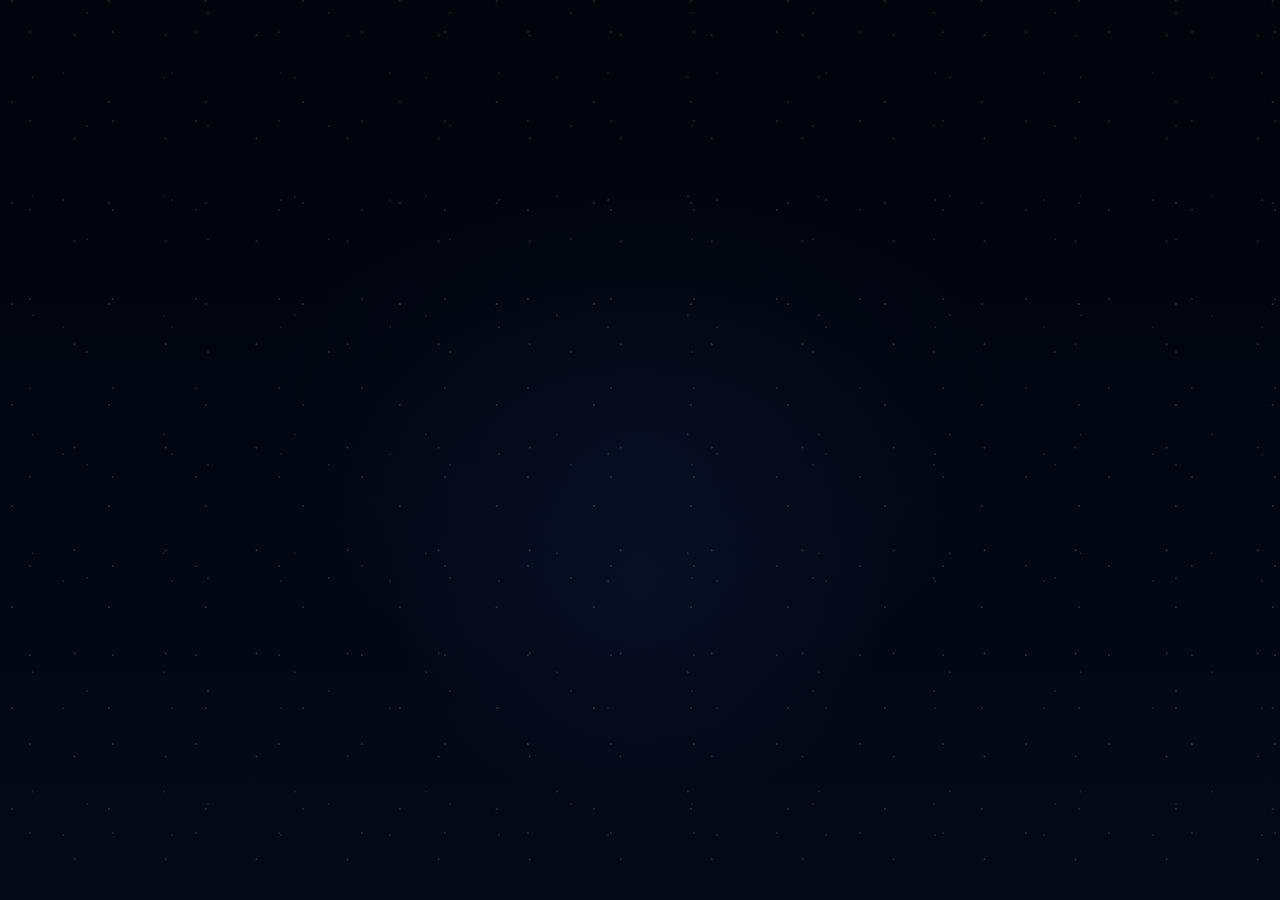
<file: index.html>
<!doctype html><html lang="en"><head>
  <!-- Rise Anyway V1.1.0 — 67 audited entries --><meta charset="utf-8"><meta http-equiv="Cache-Control" content="no-cache, no-store, must-revalidate"><meta http-equiv="Pragma" content="no-cache"><meta http-equiv="Expires" content="0"><meta name="daily-wisdom-build" content="Rise-Anyway-V1.1.0"><meta name="viewport" content="width=device-width,initial-scale=1,viewport-fit=cover"><meta name="theme-color" content="#071127"><meta name="apple-mobile-web-app-capable" content="yes"><meta name="apple-mobile-web-app-status-bar-style" content="black-translucent"><title>Rise Anyway</title><link rel="apple-touch-icon" sizes="180x180" href="assets/apple-touch-icon.png"><link rel="icon" sizes="192x192" href="assets/icon-192.png"><style>:root{
  --violet:#ad9cff;
  --violet-bright:#c7bbff;
  --violet-deep:#6f5bc7;
  --cream:#f4f0ea;
  --muted:#a49fb1;
  --ink:#060811;
  --panel:#0d101b;
  --line:rgba(173,156,255,.18);
  --rose:#ff6f8f;
}
*{box-sizing:border-box}
html,body{margin:0;height:100%;background:#04060d;color:var(--cream)}
body{font-family:-apple-system,BlinkMacSystemFont,"Segoe UI",sans-serif}
.app{
  height:100dvh;max-width:430px;margin:auto;overflow:hidden;position:relative;
  background:
    radial-gradient(ellipse at 50% -6%,rgba(116,85,204,.34),transparent 35%),
    radial-gradient(circle at 12% 12%,rgba(92,70,170,.12),transparent 22%),
    radial-gradient(circle at 88% 15%,rgba(99,75,180,.12),transparent 23%),
    linear-gradient(180deg,#090b17 0%,#060811 42%,#04060c 100%);
  border-inline:1px solid rgba(176,160,255,.10)
}
.app:before{
  content:"";position:absolute;inset:0 0 auto 0;height:245px;pointer-events:none;opacity:.85;
  background-image:
    radial-gradient(circle at 8% 33%,rgba(196,184,255,.7) 0 1px,transparent 1.5px),
    radial-gradient(circle at 18% 20%,rgba(196,184,255,.45) 0 1px,transparent 1.5px),
    radial-gradient(circle at 31% 42%,rgba(196,184,255,.6) 0 1px,transparent 1.5px),
    radial-gradient(circle at 70% 18%,rgba(196,184,255,.55) 0 1px,transparent 1.5px),
    radial-gradient(circle at 83% 36%,rgba(196,184,255,.5) 0 1px,transparent 1.5px),
    radial-gradient(circle at 93% 21%,rgba(196,184,255,.7) 0 1px,transparent 1.5px);
}
button{background:none;border:0;color:inherit;font:inherit}

/* premium purple header */
.wisdomHeader{
  height:174px;padding:calc(11px + env(safe-area-inset-top)) 18px 8px;
  position:relative;display:flex;flex-direction:column;align-items:center;justify-content:flex-start;
  overflow:hidden;isolation:isolate
}
.headerAura{position:absolute;z-index:-1;top:-95px;left:50%;width:350px;height:245px;transform:translateX(-50%);border-radius:50%;background:radial-gradient(ellipse,rgba(121,91,208,.27),rgba(87,61,165,.08) 48%,transparent 72%);filter:blur(4px)}
.headerOrnament{height:54px;width:270px;display:flex;align-items:center;justify-content:center;position:relative;margin-top:1px;color:var(--violet)}
.bookMark{width:66px;height:43px;overflow:visible;fill:none;stroke:#d7ceff;stroke-width:2.1;stroke-linecap:round;stroke-linejoin:round;filter:drop-shadow(0 0 8px rgba(173,156,255,.28))}
.bookLines{stroke-width:1.25;opacity:.68}
.arc{width:54px;height:32px;border-top:1px solid rgba(192,180,255,.55);margin-top:23px}
.arcLeft{border-radius:100% 0 0 0;transform:rotate(7deg);margin-right:-5px}.arcRight{border-radius:0 100% 0 0;transform:rotate(-7deg);margin-left:-5px}
.star{font-size:11px;color:#c4b8ff;text-shadow:0 0 10px rgba(173,156,255,.5)}
.starLeft{margin-right:2px}.starRight{margin-left:2px}
.headerTitle{text-align:center;margin-top:0}
.headerTitle b{display:block;font-family:Georgia,"Times New Roman",serif;font-size:25px;line-height:1.05;letter-spacing:4.3px;font-weight:500;color:#f6f1f2;text-shadow:0 0 18px rgba(173,156,255,.17)}
.headerTitle small{display:block;font-size:11px;letter-spacing:5px;margin-top:11px;color:var(--violet-bright);font-weight:500}
.headerDivider{width:150px;display:flex;align-items:center;gap:9px;margin-top:11px;color:var(--violet)}
.headerDivider span{height:1px;flex:1;background:linear-gradient(90deg,transparent,rgba(173,156,255,.55))}.headerDivider span:last-child{background:linear-gradient(90deg,rgba(173,156,255,.55),transparent)}
.headerDivider i{font-style:normal;font-size:8px;text-shadow:0 0 8px rgba(173,156,255,.65)}

.screen{display:none;height:calc(100dvh - 174px - 116px);padding:0 24px 18px;overflow:auto}.screen.active{display:block}
#today{overflow:hidden;touch-action:pan-y;position:relative}
.wisdomCard{height:100%;display:flex;flex-direction:column;justify-content:center;align-items:center;text-align:center;padding:0 6px 18px;will-change:transform,opacity;transform:translateX(0) scale(1);opacity:1}
.mark{font:50px/.8 Georgia,serif;color:var(--violet);margin-bottom:16px;text-shadow:0 0 16px rgba(173,156,255,.25)}
.fullQuote{max-width:350px;font:clamp(19px,5.25vw,27px)/1.38 Georgia,"Times New Roman",serif;letter-spacing:.004em;text-wrap:balance;color:var(--cream);text-shadow:0 1px 10px rgba(0,0,0,.25)}
.fullQuote .focus{color:var(--violet-bright);font-weight:600}.fullQuote .surround{color:var(--cream)}
.rule{width:106px;height:9px;border:0;margin:20px auto 12px;position:relative}
.rule:before,.rule:after{content:"";position:absolute;top:4px;width:42px;height:1px;background:linear-gradient(90deg,transparent,var(--violet))}.rule:before{left:0}.rule:after{right:0;transform:scaleX(-1)}
.rule:after{}.rule{background:radial-gradient(circle at 50% 50%,var(--violet-bright) 0 2px,transparent 2.5px)}
.revealSource{color:var(--violet-bright);font-size:11px;letter-spacing:.19em;padding:8px 12px;text-transform:uppercase}
.source{margin-top:6px;animation:fade .28s ease}.source b{display:block;color:var(--violet-bright);letter-spacing:2px;font-size:14px}.source span{display:block;color:#aaa2c8;margin-top:5px;font-size:12px}.hidden{display:none!important}
@keyframes fade{from{opacity:0;transform:translateY(5px)}}

footer{position:absolute;bottom:66px;left:0;right:0;height:50px;border-top:1px solid var(--line);display:flex;justify-content:center;align-items:center;background:rgba(5,7,14,.88);backdrop-filter:blur(14px)}
footer button,.bottomnav button{display:flex;flex-direction:column;align-items:center;gap:4px;font-size:21px}
button small{font-size:8px;letter-spacing:1.4px}
.bottomnav{position:absolute;bottom:0;left:0;right:0;height:66px;padding-bottom:env(safe-area-inset-bottom);background:rgba(6,8,16,.94);border-top:1px solid rgba(173,156,255,.16);display:flex;justify-content:space-evenly;align-items:center;backdrop-filter:blur(14px)}
.bottomnav button{font-size:19px;color:#777487;min-width:100px;padding:7px 20px;border-radius:28px}
.bottomnav .on{color:var(--violet-bright);background:linear-gradient(135deg,rgba(112,88,194,.30),rgba(82,65,151,.16));box-shadow:inset 0 0 0 1px rgba(173,156,255,.07)}
#fav{color:#a9a4b8}#fav.active{color:var(--rose)}

#library h2{text-align:center;color:var(--violet-bright);letter-spacing:4px;font-size:17px}.tabs{display:flex;border-bottom:1px solid var(--line);margin-bottom:14px}.tab{flex:1;padding:12px;font-size:10px;letter-spacing:1px}.tab.on{color:var(--violet-bright);border-bottom:1px solid var(--violet)}
.libitem{background:rgba(14,16,28,.82);border:1px solid rgba(173,156,255,.16);border-radius:12px;padding:13px 42px 13px 14px;margin:8px 0;position:relative}.libitem .d{color:var(--violet);font-size:9px;letter-spacing:1px}.libitem p{margin:7px 0;font:14px/1.4 Georgia}.libitem small{color:#9893a5}.libitem .heart{position:absolute;right:14px;top:28px;color:var(--rose);font-size:19px}
.modal{position:absolute;z-index:8;inset:0;height:auto!important;padding:55px 24px 30px!important;background:radial-gradient(circle at 50% 15%,#24183f,#080a14 50%,#05070e);text-align:center}.modal.active{display:block}.close{position:absolute;right:20px;top:18px;font-size:29px}.sun{color:var(--violet);font-size:28px}.modal h2{color:var(--violet-bright);font-size:16px;letter-spacing:2px}.modal>p{font-size:12px;line-height:1.7}.weekgrid{display:grid;grid-template-columns:repeat(3,1fr);gap:8px;margin:20px 0}.daycard{height:90px;border:1px solid rgba(173,156,255,.16);border-radius:8px;padding:10px;font-size:9px}.daycard.faved{border-color:var(--violet)}.star{color:var(--violet)}.heart{color:var(--rose)}.outline{width:100%;border:1px solid var(--violet);border-radius:24px;padding:13px;color:var(--violet-bright);letter-spacing:1px;margin:10px 0 18px}
#toast{position:absolute;z-index:20;left:50%;bottom:145px;transform:translateX(-50%);background:#19172a;border:1px solid rgba(173,156,255,.18);padding:9px 15px;border-radius:18px;font-size:11px;opacity:0;transition:.2s;white-space:nowrap}#toast.show{opacity:1}

.wisdomCard.swipe-out-left{animation:swipeOutLeft .22s cubic-bezier(.4,0,1,1) forwards}.wisdomCard.swipe-out-right{animation:swipeOutRight .22s cubic-bezier(.4,0,1,1) forwards}.wisdomCard.swipe-in-left{animation:swipeInLeft .28s cubic-bezier(.2,.8,.2,1) both}.wisdomCard.swipe-in-right{animation:swipeInRight .28s cubic-bezier(.2,.8,.2,1) both}
@keyframes swipeOutLeft{to{transform:translateX(-115%) scale(.96);opacity:0}}@keyframes swipeOutRight{to{transform:translateX(115%) scale(.96);opacity:0}}@keyframes swipeInLeft{from{transform:translateX(-115%) scale(.97);opacity:0}to{transform:translateX(0) scale(1);opacity:1}}@keyframes swipeInRight{from{transform:translateX(115%) scale(.97);opacity:0}to{transform:translateX(0) scale(1);opacity:1}}
#dayFlash{position:absolute;z-index:6;top:4px;left:50%;transform:translate(-50%,-8px);padding:6px 10px;border:1px solid rgba(173,156,255,.28);border-radius:999px;background:rgba(8,8,18,.9);color:var(--violet-bright);font-size:9px;letter-spacing:1.5px;opacity:0;pointer-events:none;white-space:nowrap}#dayFlash.show{animation:dayFlash .72s ease}@keyframes dayFlash{0%{opacity:0;transform:translate(-50%,-8px)}18%,72%{opacity:1;transform:translate(-50%,0)}100%{opacity:0;transform:translate(-50%,4px)}}
.weekLink{display:block;margin:2px auto 14px;padding:8px 12px;color:var(--violet-bright);font-size:9px;letter-spacing:1.5px;border:1px solid rgba(173,156,255,.30);border-radius:999px}

@media(max-height:760px){.wisdomHeader{height:150px}.screen{height:calc(100dvh - 150px - 108px)}footer{bottom:62px;height:46px}.bottomnav{height:62px}.headerOrnament{height:43px}.bookMark{width:56px;height:36px}.headerTitle b{font-size:22px}.headerTitle small{margin-top:8px}.headerDivider{margin-top:8px}.fullQuote{font-size:clamp(18px,4.85vw,23px);line-height:1.32}.mark{font-size:42px;margin-bottom:9px}.rule{margin:14px auto 9px}}
:root{--violet:#7fa8ff;--violet-bright:#b7ccff;--violet-deep:#315da9;--line:rgba(101,151,255,.20)}
.app{background:radial-gradient(ellipse at 50% -8%,rgba(20,83,177,.44),transparent 36%),radial-gradient(circle at 12% 12%,rgba(31,89,180,.14),transparent 22%),linear-gradient(180deg,#071127 0%,#050b18 45%,#030711 100%)}
.headerAura{background:radial-gradient(ellipse,rgba(43,105,213,.30),rgba(21,66,145,.10) 48%,transparent 72%)}
.bookMark{stroke:#d9e5ff}.headerTitle small,.source b{color:var(--violet-bright)}
.screen{height:calc(100dvh - 174px - 116px)}
.wisdomCard{justify-content:flex-start;padding-top:2vh;overflow:auto;scrollbar-width:none}.wisdomCard::-webkit-scrollbar{display:none}
.fullQuote{font-size:clamp(17px,4.65vw,24px);line-height:1.38;white-space:normal}.fullQuote .focus{color:#b7ccff;text-shadow:0 0 14px rgba(90,143,255,.22)}
.source{margin-top:2px;text-align:center}.source span{display:block;color:#8798ba;margin-top:4px;font-size:11px}.source em{display:block;color:#667594;margin-top:5px;font-size:9px;font-style:normal;letter-spacing:.04em}
.reflection{width:100%;max-width:350px;margin:16px auto 6px;border-top:1px solid var(--line);padding-top:12px}.reflection>button{width:100%;color:var(--violet-bright);font-size:10px;letter-spacing:.14em}.reflection>button span{display:block;margin-top:5px;color:#8d99b1;letter-spacing:.03em;text-transform:none;font-size:11px}#reflectionBox{display:none;margin-top:10px}#reflectionBox.open{display:block}textarea{width:100%;height:82px;resize:none;border-radius:12px;border:1px solid var(--line);background:rgba(7,15,31,.9);color:#f4f0ea;padding:11px;font:13px/1.4 -apple-system,BlinkMacSystemFont,"Segoe UI",sans-serif;outline:none}#saveReflection{margin-top:7px;border:1px solid rgba(127,168,255,.35);border-radius:999px;padding:8px 14px;color:var(--violet-bright);font-size:9px;letter-spacing:.12em}
.libitem p{display:-webkit-box;-webkit-line-clamp:3;-webkit-box-orient:vertical;overflow:hidden}.empty{text-align:center;color:#7e879c;margin-top:40px}
@media(max-height:760px){.wisdomCard{padding-top:0}.fullQuote{font-size:clamp(16px,4.3vw,21px)}.reflection{margin-top:11px}}

.libraryCount{text-align:center;margin:-5px 0 14px;color:#7182a3;font-size:9px;letter-spacing:.16em}

/* Prototype R2 — readability pass */
.fullQuote{
  max-width:360px;
  font-family:Charter,"Bitstream Charter","Iowan Old Style","Palatino Linotype",Palatino,serif;
  font-size:clamp(18px,4.8vw,24px);
  line-height:1.52;
  letter-spacing:.002em;
  text-wrap:pretty;
  font-weight:400;
}
.fullQuote .focus{color:#b7ccff;font-weight:400;text-transform:none;text-shadow:0 0 12px rgba(90,143,255,.16)}
.source em{display:none}
@media(max-height:760px){.fullQuote{font-size:clamp(17px,4.35vw,21px);line-height:1.46}}

/* Prototype R3 — quote typography matches speaker; emphasis is colour only */
.fullQuote{
  font-family:-apple-system,BlinkMacSystemFont,"Segoe UI",sans-serif;
  font-weight:400;
  letter-spacing:.005em;
}
.fullQuote .focus{
  color:#b7ccff;
  font-family:inherit;
  font-size:inherit;
  font-weight:inherit;
  letter-spacing:inherit;
  text-transform:none;
}


/* Prototype R4 — uniform quote treatment + dialogue spacing */
.fullQuote{
  font-family:-apple-system,BlinkMacSystemFont,"Segoe UI",sans-serif !important;
  font-weight:400 !important;
  color:var(--cream) !important;
  text-shadow:none;
  text-wrap:pretty;
}
.fullQuote .focus, .fullQuote .surround{
  color:inherit !important;
  font:inherit !important;
  letter-spacing:inherit !important;
  text-transform:none !important;
  text-shadow:none !important;
}
.quoteBlock{
  margin:0;
  padding:0;
  color:inherit;
  font:inherit;
}
.quoteBlock + .quoteBlock{
  margin-top:.72em;
}

/* Prototype R5 — hard reset: quote typography exactly follows speaker family; no emphasis styling */
.fullQuote,
.fullQuote *,
.quoteBlock {
  font-family: -apple-system, BlinkMacSystemFont, "Segoe UI", sans-serif !important;
  font-weight: 400 !important;
  font-style: normal !important;
  text-transform: none !important;
  color: var(--cream) !important;
  text-shadow: none !important;
  letter-spacing: .005em !important;
}
.fullQuote { line-height: 1.48 !important; }
.fullQuote .focus, .fullQuote .surround { color: var(--cream) !important; }
.quoteBlock { margin: 0 !important; }
.quoteBlock + .quoteBlock { margin-top: .9em !important; }
.source b {
  font-family: -apple-system, BlinkMacSystemFont, "Segoe UI", sans-serif !important;
}


/* R6 LOCKED TYPOGRAPHY — Today quote is plain text: no highlight styling, no caps transform. */
#fullQuote,
#fullQuote *,
#fullQuote .quoteBlock,
.source b {
  font-family: -apple-system, BlinkMacSystemFont, "Segoe UI", Arial, sans-serif !important;
}
#fullQuote,
#fullQuote *,
#fullQuote .quoteBlock {
  color: #f4f0ea !important;
  font-weight: 400 !important;
  font-style: normal !important;
  text-transform: none !important;
  text-shadow: none !important;
  letter-spacing: 0 !important;
}
#fullQuote {
  font-size: clamp(18px, 4.8vw, 24px) !important;
  line-height: 1.50 !important;
}
#fullQuote .quoteBlock { margin: 0 !important; }
#fullQuote .quoteBlock + .quoteBlock { margin-top: 1.05em !important; }
.source b {
  font-weight: 600 !important;
  letter-spacing: .10em !important;
}

/* R8 — spacing pass + prototype quality cuts */
#fullQuote { margin-bottom: 0 !important; }
.rule { margin: 34px auto 24px !important; }
.source { margin-top: 0 !important; }
.reflection {
  margin-top: 40px !important;
  padding-top: 24px !important;
}
@media(max-height:760px){
  .rule { margin: 26px auto 18px !important; }
  .reflection { margin-top: 30px !important; padding-top: 20px !important; }
}

/* R9 — ruthless quality pass + stronger vertical separation */
.rule { margin: 58px auto 28px !important; }
.source { margin-bottom: 0 !important; }
.reflection { margin-top: 58px !important; padding-top: 30px !important; }
@media(max-height:760px){
  .rule { margin: 44px auto 22px !important; }
  .reflection { margin-top: 44px !important; padding-top: 24px !important; }
}

/* V1.0 FINAL — clean attribution, smaller quote type, unified bottom navigation */
#fullQuote {
  font-size: clamp(16px, 4.15vw, 21px) !important;
  line-height: 1.48 !important;
  max-width: 360px !important;
}
.source b { font-size: 14px !important; }
.source span { display:none !important; }
/* One bottom navigation surface; no stacked favourite footer. */
footer { display:none !important; }
.screen { height: calc(100dvh - 174px - 82px) !important; }
.bottomnav {
  height: 82px !important;
  padding: 5px 12px max(5px, env(safe-area-inset-bottom)) !important;
  display:grid !important;
  grid-template-columns:repeat(3,1fr) !important;
  gap:8px !important;
  background:rgba(4,7,15,.94) !important;
  border-top:1px solid rgba(127,168,255,.20) !important;
}
.bottomnav button {
  min-width:0 !important;
  width:100% !important;
  padding:8px 4px !important;
  border-radius:28px !important;
  color:#858294 !important;
  background:transparent !important;
  box-shadow:none !important;
}
.bottomnav button.on {
  color:var(--violet-bright) !important;
  background:linear-gradient(135deg,rgba(112,88,194,.30),rgba(82,65,151,.16)) !important;
  box-shadow:inset 0 0 0 1px rgba(173,156,255,.12) !important;
}
.bottomnav #fav.active { color:var(--violet-bright) !important; }
.bottomnav .navIcon { display:block; font-size:22px; line-height:1; height:24px; }
.bottomnav small { display:block; margin-top:5px; font-size:8px; letter-spacing:1.4px; }
@media(max-height:760px){
  #fullQuote { font-size:clamp(15px,3.9vw,19px) !important; line-height:1.44 !important; }
  .screen { height:calc(100dvh - 150px - 74px) !important; }
  .bottomnav { height:74px !important; }
}

/* V1.0.4 — once-per-day celestial loading ritual */
#dailyIntro{
  position:fixed; inset:0; z-index:99999;
  background:
    radial-gradient(circle at 50% 46%, rgba(52,112,255,.16), transparent 30%),
    linear-gradient(180deg,#020817 0%,#030b1d 58%,#020713 100%);
  overflow:hidden;
  opacity:1;
  transition:opacity .7s ease;
  touch-action:manipulation;
}
#dailyIntro.introHide{opacity:0;pointer-events:none}
#dailyIntro .introNebula{
  position:absolute; inset:-15%;
  background:
    radial-gradient(ellipse at 22% 42%,rgba(58,104,255,.13),transparent 31%),
    radial-gradient(ellipse at 80% 62%,rgba(121,88,255,.10),transparent 30%),
    radial-gradient(ellipse at 53% 50%,rgba(107,175,255,.09),transparent 25%);
  filter:blur(22px);
  opacity:0;
  animation:introNebula 5s ease forwards;
}
#dailyIntro .introStar{
  position:absolute;width:2px;height:2px;border-radius:50%;
  background:#dce9ff;
  box-shadow:0 0 6px rgba(184,213,255,.8);
  opacity:0;
  animation:introTwinkle 3.8s ease forwards;
}
#dailyIntro .introCore{
  position:absolute;left:50%;top:48%;width:3px;height:3px;
  transform:translate(-50%,-50%);
  border-radius:50%;background:#fff;
  box-shadow:0 0 8px #fff,0 0 18px #88b8ff,0 0 38px #5b8fff;
  opacity:0;
  animation:introCore 5s ease forwards;
}
#dailyIntro .introCore:before,
#dailyIntro .introCore:after{
  content:"";position:absolute;left:50%;top:50%;
  transform:translate(-50%,-50%);
  background:linear-gradient(90deg,transparent,#cfe2ff,transparent);
  opacity:0;
  animation:introRays 5s ease forwards;
}
#dailyIntro .introCore:before{width:150px;height:1px}
#dailyIntro .introCore:after{width:1px;height:150px;background:linear-gradient(180deg,transparent,#cfe2ff,transparent)}
#dailyIntro .introHint{
  position:absolute;left:50%;bottom:8.5%;
  transform:translateX(-50%);
  color:rgba(210,224,255,.42);
  font:500 11px/1.3 -apple-system,BlinkMacSystemFont,"Segoe UI",Arial,sans-serif;
  letter-spacing:.22em;text-transform:uppercase;
  opacity:0;animation:introHint 5s ease forwards;
}
@keyframes introNebula{
  0%,12%{opacity:0;transform:scale(.96)}
  48%{opacity:.7}
  82%{opacity:.9;transform:scale(1.03)}
  100%{opacity:0;transform:scale(1.05)}
}
@keyframes introTwinkle{
  0%{opacity:0;transform:scale(.4)}
  35%{opacity:.25}
  58%{opacity:.95;transform:scale(1)}
  85%{opacity:.6}
  100%{opacity:0}
}
@keyframes introCore{
  0%,36%{opacity:0;transform:translate(-50%,-50%) scale(.2)}
  58%{opacity:.55}
  73%{opacity:1;transform:translate(-50%,-50%) scale(1)}
  89%{opacity:.9;transform:translate(-50%,-50%) scale(1.8)}
  100%{opacity:0;transform:translate(-50%,-50%) scale(3)}
}
@keyframes introRays{
  0%,60%{opacity:0}
  74%{opacity:.65}
  92%{opacity:.35}
  100%{opacity:0}
}
@keyframes introHint{
  0%,25%{opacity:0}
  35%,74%{opacity:.45}
  90%,100%{opacity:0}
}


#dailyIntro .introStarExtra{
  width:1.5px;height:1.5px;
  box-shadow:0 0 5px rgba(186,214,255,.75);
}

23%{
    opacity:1;
  }
  36%{
    opacity:1;
    transform:translate3d(46vw,16vh,0) rotate(-28deg) scaleX(1);
  }
  49%{
    opacity:1;
    transform:translate3d(91vw,33vh,0) rotate(-28deg) scaleX(1.04);
  }
  58%{
    opacity:.75;
    transform:translate3d(124vw,49vh,0) rotate(-28deg) scaleX(.94);
  }
  64%,100%{
    opacity:0;
    transform:translate3d(148vw,61vh,0) rotate(-28deg) scaleX(.8);
  }
}
34%{opacity:1}
  58%{opacity:1;transform:translate(128vw,42vh) rotate(-18deg) scaleX(1)}
  66%,100%{opacity:0;transform:translate(140vw,48vh) rotate(-18deg) scaleX(1)}
}


#dailyIntro .introStar:nth-of-type(3n){animation-duration:3.1s}
#dailyIntro .introStar:nth-of-type(4n){animation-duration:4.4s}
#dailyIntro .introStar:nth-of-type(5n){transform:scale(1.35)}


/* V1.0.7 — invisible-book light opening */
#dailyIntro{
  position:fixed; inset:0; z-index:99999;
  overflow:hidden;
  background:#01040b;
  opacity:1;
  transition:opacity .75s ease;
  touch-action:manipulation;
}
#dailyIntro.introHide{opacity:0;pointer-events:none}

#dailyIntro .bookDarkness{
  position:absolute; inset:0;
  background:#01040b;
  animation:bookDarknessFade 5s ease forwards;
}

#dailyIntro .bookNebula{
  position:absolute; inset:-3%;
  background:
    linear-gradient(rgba(1,5,16,.94),rgba(1,5,16,.72)),
    url("assets/book-light-intro.png") center 54% / cover no-repeat;
  opacity:0;
  transform:scale(1.035);
  filter:saturate(.95) brightness(.78);
  animation:bookNebulaReveal 5s ease forwards;
}

#dailyIntro .bookSeam{
  position:absolute;
  left:50%; top:68%;
  width:2px; height:2px;
  transform:translate(-50%,-50%);
  border-radius:999px;
  background:#e7f5ff;
  box-shadow:
    0 0 8px 2px rgba(255,255,255,.95),
    0 0 20px 7px rgba(127,194,255,.7),
    0 0 48px 18px rgba(54,127,255,.28);
  animation:bookSeamOpen 5s cubic-bezier(.2,.7,.2,1) forwards;
}

#dailyIntro .bookBeam{
  position:absolute;
  left:50%; top:67.8%;
  width:44vw; height:50vh;
  transform:translate(-50%,-100%) scaleY(.06);
  transform-origin:50% 100%;
  opacity:0;
  clip-path:polygon(45% 100%,55% 100%,82% 0%,18% 0%);
  background:linear-gradient(
    180deg,
    rgba(180,221,255,0) 0%,
    rgba(152,207,255,.12) 25%,
    rgba(120,190,255,.24) 64%,
    rgba(226,247,255,.68) 100%
  );
  filter:blur(2px);
  animation:bookBeamRise 5s ease-out forwards;
}

#dailyIntro .pageArc{
  position:absolute;
  top:67.7%;
  width:48vw; height:15vh;
  border-top:2px solid rgba(193,226,255,.75);
  opacity:0;
  filter:drop-shadow(0 0 8px rgba(111,180,255,.55));
  animation:pageArcOpen 5s ease forwards;
}
#dailyIntro .pageArcLeft{
  right:50%;
  border-radius:100% 0 0 0;
  transform-origin:right top;
  transform:rotate(8deg) scaleX(.05);
}
#dailyIntro .pageArcRight{
  left:50%;
  border-radius:0 100% 0 0;
  transform-origin:left top;
  transform:rotate(-8deg) scaleX(.05);
}

#dailyIntro .particleField{
  position:absolute; inset:0;
  opacity:0;
  background-image:
    radial-gradient(circle,rgba(255,255,255,.95) 0 1px,transparent 1.4px),
    radial-gradient(circle,rgba(143,202,255,.9) 0 1.2px,transparent 1.6px),
    radial-gradient(circle,rgba(205,228,255,.7) 0 .8px,transparent 1.2px);
  background-size:41px 55px,67px 83px,29px 43px;
  background-position:3px 0,19px 11px,8px 17px;
  mask-image:linear-gradient(to top,black 0%,black 64%,transparent 98%);
  -webkit-mask-image:linear-gradient(to top,black 0%,black 64%,transparent 98%);
  animation:particlesRise 5s ease-out forwards;
}

#dailyIntro .introHint{
  position:absolute;left:50%;bottom:7.5%;
  transform:translateX(-50%);
  color:rgba(210,224,255,.36);
  font:500 11px/1.3 -apple-system,BlinkMacSystemFont,"Segoe UI",Arial,sans-serif;
  letter-spacing:.22em;text-transform:uppercase;
  opacity:0;
  animation:introHintBook 5s ease forwards;
}

@keyframes bookDarknessFade{
  0%,12%{opacity:1}
  72%{opacity:.28}
  100%{opacity:0}
}
@keyframes bookNebulaReveal{
  0%,15%{opacity:0;transform:scale(1.05)}
  38%{opacity:.22}
  68%{opacity:.86;transform:scale(1.015)}
  90%{opacity:.96}
  100%{opacity:0;transform:scale(1)}
}
@keyframes bookSeamOpen{
  0%,16%{width:2px;opacity:0}
  25%{opacity:1;width:10px}
  46%{width:72vw;height:2px;opacity:1}
  74%{width:94vw;opacity:.96}
  100%{width:100vw;opacity:0}
}
@keyframes pageArcOpen{
  0%,26%{opacity:0}
  35%{opacity:.18}
  52%{opacity:.8;transform:rotate(0deg) scaleX(1)}
  78%{opacity:.48;transform:rotate(0deg) scaleX(1.05) translateY(-8px)}
  100%{opacity:0;transform:rotate(0deg) scaleX(1.08) translateY(-16px)}
}
@keyframes bookBeamRise{
  0%,28%{opacity:0;transform:translate(-50%,-100%) scaleY(.04)}
  42%{opacity:.28}
  65%{opacity:.9;transform:translate(-50%,-100%) scaleY(.9)}
  84%{opacity:.58;transform:translate(-50%,-100%) scaleY(1.18)}
  100%{opacity:0;transform:translate(-50%,-100%) scaleY(1.34)}
}
@keyframes particlesRise{
  0%,35%{opacity:0;transform:translateY(10vh)}
  50%{opacity:.28}
  72%{opacity:.9;transform:translateY(-4vh)}
  90%{opacity:.48;transform:translateY(-14vh)}
  100%{opacity:0;transform:translateY(-20vh)}
}
@keyframes introHintBook{
  0%,22%{opacity:0}
  30%,76%{opacity:.38}
  92%,100%{opacity:0}
}


/* V1.0.8 — invisible pages unfurl + rising stardust */
#dailyIntro{
  position:fixed!important;inset:0!important;z-index:99999!important;
  overflow:hidden!important;background:#010611!important;
  opacity:1;transition:opacity .78s ease;touch-action:manipulation;
}
#dailyIntro.introHide{opacity:0!important;pointer-events:none!important}
#dailyIntro .bookDarkness,#dailyIntro .bookNebula,#dailyIntro .bookSeam,
#dailyIntro .bookBeam,#dailyIntro .pageArc,#dailyIntro .particleField,
#dailyIntro .shootingStar,#dailyIntro .introNebula,#dailyIntro .introCore,
#dailyIntro .introStar{display:none!important}

#dailyIntro .softNight{
  position:absolute;inset:0;
  background:
    radial-gradient(ellipse at 50% 79%,rgba(62,127,255,.12),transparent 23%),
    radial-gradient(ellipse at 50% 56%,rgba(47,83,165,.055),transparent 44%),
    linear-gradient(180deg,#01040c 0%,#020817 58%,#030b1d 100%);
  animation:nightBreathe 5s ease forwards;
}

#dailyIntro .spineGlow{
  position:absolute;left:50%;top:79%;
  width:7px;height:7px;border-radius:50%;
  transform:translate(-50%,-50%) scale(.2);
  background:#f5fbff;opacity:0;
  box-shadow:
    0 0 10px 3px rgba(240,249,255,.95),
    0 0 26px 10px rgba(122,187,255,.62),
    0 0 62px 24px rgba(67,119,255,.22);
  animation:spineAwake 5s ease forwards;
}

#dailyIntro .pageWhisper{
  position:absolute;top:78.7%;
  width:42vw;height:12vh;
  opacity:0;
  border-top:1.5px solid rgba(199,229,255,.78);
  filter:drop-shadow(0 0 6px rgba(105,174,255,.46));
}
#dailyIntro .pageWhisperLeft{
  right:50%;
  border-radius:95% 10% 0 0;
  transform-origin:right top;
  transform:rotate(-2deg) scaleX(.02) translateY(0);
  animation:pageLeftUnfurl 5s cubic-bezier(.2,.7,.25,1) forwards;
}
#dailyIntro .pageWhisperRight{
  left:50%;
  border-radius:10% 95% 0 0;
  transform-origin:left top;
  transform:rotate(2deg) scaleX(.02) translateY(0);
  animation:pageRightUnfurl 5s cubic-bezier(.2,.7,.25,1) forwards;
}
#dailyIntro .pageWhisper.second{
  top:79.4%;width:35vw;height:9vh;
  border-top-color:rgba(133,191,255,.38);
  filter:drop-shadow(0 0 4px rgba(84,144,255,.28));
  animation-delay:.18s;
}

#dailyIntro .stardust{position:absolute;inset:0;pointer-events:none}
#dailyIntro .wisdomParticle{
  position:absolute;left:var(--x);top:var(--y);
  width:var(--s);height:var(--s);border-radius:50%;
  background:rgba(226,243,255,.95);
  opacity:0;
  box-shadow:0 0 5px rgba(151,205,255,.85);
  animation:wisdomRise var(--dur) ease-out var(--delay) forwards;
}

#dailyIntro .introHint{
  position:absolute!important;left:50%!important;bottom:7.5%!important;
  transform:translateX(-50%)!important;
  color:rgba(210,224,255,.30)!important;
  font:500 11px/1.3 -apple-system,BlinkMacSystemFont,"Segoe UI",Arial,sans-serif!important;
  letter-spacing:.22em!important;text-transform:uppercase!important;
  opacity:0;animation:softHint 5s ease forwards!important;
}

@keyframes nightBreathe{
  0%{filter:brightness(.58)}
  28%{filter:brightness(.72)}
  70%{filter:brightness(1)}
  90%{filter:brightness(1.05)}
  100%{filter:brightness(.92)}
}
@keyframes spineAwake{
  0%,16%{opacity:0;transform:translate(-50%,-50%) scale(.15)}
  29%{opacity:.72;transform:translate(-50%,-50%) scale(.7)}
  48%{opacity:1;transform:translate(-50%,-50%) scale(1)}
  76%{opacity:.8;transform:translate(-50%,-50%) scale(1.2)}
  100%{opacity:0;transform:translate(-50%,-50%) scale(1.5)}
}
@keyframes pageLeftUnfurl{
  0%,21%{opacity:0;transform:rotate(-2deg) scaleX(.02) translateY(0)}
  34%{opacity:.42}
  54%{opacity:.9;transform:rotate(-8deg) scaleX(.88) translateY(-3px)}
  72%{opacity:.7;transform:rotate(-12deg) scaleX(1) translateY(-10px)}
  100%{opacity:0;transform:rotate(-15deg) scaleX(1.06) translateY(-18px)}
}
@keyframes pageRightUnfurl{
  0%,21%{opacity:0;transform:rotate(2deg) scaleX(.02) translateY(0)}
  34%{opacity:.42}
  54%{opacity:.9;transform:rotate(8deg) scaleX(.88) translateY(-3px)}
  72%{opacity:.7;transform:rotate(12deg) scaleX(1) translateY(-10px)}
  100%{opacity:0;transform:rotate(15deg) scaleX(1.06) translateY(-18px)}
}
@keyframes wisdomRise{
  0%{opacity:0;transform:translate3d(0,0,0) scale(.45)}
  14%{opacity:.9}
  62%{opacity:.72}
  100%{opacity:0;transform:translate3d(var(--dx),calc(-1 * var(--rise)),0) scale(1.15)}
}
@keyframes softHint{
  0%,24%{opacity:0}
  34%,74%{opacity:.32}
  90%,100%{opacity:0}
}


/* V1.0.9 — invisible writing intro */
#dailyIntro{
  position:fixed!important;inset:0!important;z-index:99999!important;
  overflow:hidden!important;background:#010611!important;
  opacity:1;transition:opacity .8s ease;touch-action:manipulation;
}
#dailyIntro.introHide{opacity:0!important;pointer-events:none!important}

/* suppress older intro visuals */
#dailyIntro .softNight,#dailyIntro .spineGlow,#dailyIntro .pageWhisper,
#dailyIntro .stardust,#dailyIntro .wisdomParticle,
#dailyIntro .bookDarkness,#dailyIntro .bookNebula,#dailyIntro .bookSeam,
#dailyIntro .bookBeam,#dailyIntro .pageArc,#dailyIntro .particleField,
#dailyIntro .shootingStar,#dailyIntro .introNebula,#dailyIntro .introCore,
#dailyIntro .introStar{display:none!important}

#dailyIntro .writingNight{
  position:absolute;inset:0;
  background:
    radial-gradient(ellipse at 50% 49%,rgba(42,82,162,.08),transparent 42%),
    radial-gradient(ellipse at 50% 65%,rgba(76,122,232,.06),transparent 28%),
    linear-gradient(180deg,#01040c 0%,#020817 62%,#030a1a 100%);
  animation:writingNightBreathe 5s ease forwards;
}

#dailyIntro .writingCanvas{
  position:absolute;inset:0;width:100%;height:100%;
  overflow:visible;
}
#dailyIntro .wisdomStroke{
  fill:none;
  stroke:rgba(199,227,255,.95);
  stroke-width:1.65;
  stroke-linecap:round;
  stroke-linejoin:round;
  filter:url(#glowLine);
  stroke-dasharray:100;
  stroke-dashoffset:100;
  opacity:0;
}
#dailyIntro .s1{animation:writeStroke 1.05s ease-out .55s forwards, fadeStroke 1s ease 3.65s forwards}
#dailyIntro .s2{animation:writeStroke 1.05s ease-out 1.18s forwards, fadeStroke 1s ease 3.75s forwards}
#dailyIntro .s3{animation:writeStroke 1.00s ease-out 1.82s forwards, fadeStroke 1s ease 3.85s forwards}
#dailyIntro .s4{animation:writeStroke .95s ease-out 2.42s forwards, fadeStroke 1s ease 3.95s forwards}

#dailyIntro .penSpark{
  position:absolute;
  left:18%;top:37.7%;
  width:5px;height:5px;border-radius:50%;
  background:#fff;
  box-shadow:
    0 0 6px 2px rgba(255,255,255,.95),
    0 0 16px 5px rgba(124,183,255,.78),
    0 0 28px 9px rgba(77,123,255,.30);
  opacity:0;
  animation:penTravel 4.15s cubic-bezier(.25,.65,.25,1) .45s forwards;
}

#dailyIntro .wordDust{
  position:absolute;inset:0;
  opacity:0;
  background-image:
    radial-gradient(circle at 12% 14%,rgba(220,239,255,.9) 0 1px,transparent 1.3px),
    radial-gradient(circle at 72% 23%,rgba(153,205,255,.7) 0 1px,transparent 1.3px),
    radial-gradient(circle at 36% 51%,rgba(213,235,255,.85) 0 1px,transparent 1.2px),
    radial-gradient(circle at 58% 68%,rgba(142,194,255,.75) 0 1px,transparent 1.25px),
    radial-gradient(circle at 82% 47%,rgba(218,238,255,.8) 0 1px,transparent 1.3px),
    radial-gradient(circle at 25% 76%,rgba(177,216,255,.7) 0 1px,transparent 1.2px);
  background-size:97px 101px,121px 113px,83px 89px,109px 127px,91px 103px,131px 119px;
  animation:dustEmerge 5s ease forwards;
}

#dailyIntro .introHint{
  position:absolute!important;left:50%!important;bottom:7.5%!important;
  transform:translateX(-50%)!important;
  color:rgba(210,224,255,.28)!important;
  font:500 11px/1.3 -apple-system,BlinkMacSystemFont,"Segoe UI",Arial,sans-serif!important;
  letter-spacing:.22em!important;text-transform:uppercase!important;
  opacity:0;animation:writingHint 5s ease forwards!important;
}

@keyframes writeStroke{
  0%{stroke-dashoffset:100;opacity:0}
  12%{opacity:.9}
  100%{stroke-dashoffset:0;opacity:1}
}
@keyframes fadeStroke{
  0%{opacity:1}
  100%{opacity:0;filter:blur(2px)}
}
@keyframes penTravel{
  0%{opacity:0;left:18%;top:37.7%;transform:scale(.7)}
  5%{opacity:1}
  22%{left:78%;top:38.4%;transform:scale(1)}
  25%{opacity:.9}
  28%{left:22%;top:43.1%}
  48%{left:77%;top:43.8%}
  52%{left:23%;top:48.2%}
  70%{left:74%;top:49.0%}
  74%{left:30%;top:53.6%}
  91%{left:70%;top:54.3%;opacity:1}
  100%{left:75%;top:55.2%;opacity:0;transform:scale(1.15)}
}
@keyframes dustEmerge{
  0%,38%{opacity:0;transform:translateY(6px)}
  58%{opacity:.36}
  78%{opacity:.72;transform:translateY(-5px)}
  100%{opacity:0;transform:translateY(-18px)}
}
@keyframes writingNightBreathe{
  0%{filter:brightness(.55)}
  35%{filter:brightness(.72)}
  74%{filter:brightness(.96)}
  100%{filter:brightness(.88)}
}
@keyframes writingHint{
  0%,22%{opacity:0}
  30%,73%{opacity:.28}
  90%,100%{opacity:0}
}


/* V1.0.10 — faster running-handwriting pass */
#dailyIntro .wisdomStroke{
  stroke-width:1.55!important;
  stroke-linecap:round!important;
  stroke-linejoin:round!important;
}
#dailyIntro .s1{animation:writeStroke .58s linear .42s forwards,fadeStroke .65s ease 3.78s forwards!important}
#dailyIntro .s2{animation:writeStroke .55s linear .92s forwards,fadeStroke .65s ease 3.82s forwards!important}
#dailyIntro .s3{animation:writeStroke .55s linear 1.40s forwards,fadeStroke .65s ease 3.86s forwards!important}
#dailyIntro .s4{animation:writeStroke .52s linear 1.88s forwards,fadeStroke .65s ease 3.90s forwards!important}

#dailyIntro .penSpark{
  animation:penTravelFast 2.35s cubic-bezier(.22,.7,.25,1) .35s forwards!important;
}
#dailyIntro .finalPeriod{
  position:absolute;
  left:79.2%;top:56.05%;
  width:5px;height:5px;border-radius:50%;
  background:#f8fcff;
  opacity:0;
  box-shadow:0 0 6px 2px rgba(255,255,255,.9),0 0 15px 5px rgba(116,181,255,.65);
  animation:periodLand 5s ease forwards;
}
@keyframes penTravelFast{
  0%{opacity:0;left:13%;top:39.5%;transform:scale(.72)}
  3%{opacity:1}
  22%{left:86%;top:39.0%}
  25%{left:17%;top:45.2%}
  47%{left:82%;top:44.7%}
  50%{left:20%;top:50.9%}
  72%{left:84%;top:50.3%}
  75%{left:27%;top:56.6%}
  95%{left:79%;top:56.0%;opacity:1;transform:scale(1)}
  100%{left:79.2%;top:56.05%;opacity:0;transform:scale(.8)}
}
@keyframes periodLand{
  0%,50%{opacity:0;transform:scale(.2)}
  54%{opacity:1;transform:scale(1.55)}
  59%{opacity:1;transform:scale(1)}
  78%{opacity:1}
  91%{opacity:.9;transform:scale(1)}
  100%{opacity:0;transform:scale(.55)}
}


/* V1.0.11 — irregular handwriting, faster pass, path-synced pen light */
#dailyIntro .s1{animation:writeStroke .39s linear .28s forwards,fadeStroke .55s ease 2.65s forwards!important}
#dailyIntro .s2{animation:writeStroke .37s linear .70s forwards,fadeStroke .55s ease 2.70s forwards!important}
#dailyIntro .s3{animation:writeStroke .36s linear 1.10s forwards,fadeStroke .55s ease 2.75s forwards!important}
#dailyIntro .s4{animation:writeStroke .35s linear 1.49s forwards,fadeStroke .55s ease 2.80s forwards!important}
#dailyIntro .penSpark{
  position:fixed!important;
  width:4px!important;height:4px!important;
  transform:translate(-50%,-50%)!important;
  animation:none!important;
  transition:none!important;
  will-change:left,top,opacity;
}
#dailyIntro .finalPeriod{
  left:83.5%!important;top:56.4%!important;
  animation:periodLandFast 3.65s ease forwards!important;
}
#dailyIntro .wordDust{animation:dustEmergeFast 3.65s ease forwards!important}
#dailyIntro .introHint{animation:writingHintFast 3.65s ease forwards!important}
@keyframes periodLandFast{
  0%,50%{opacity:0;transform:scale(.2)}
  54%{opacity:1;transform:scale(1.45)}
  62%,80%{opacity:1;transform:scale(1)}
  100%{opacity:0;transform:scale(.5)}
}
@keyframes dustEmergeFast{
  0%,40%{opacity:0;transform:translateY(4px)}
  60%{opacity:.32}
  80%{opacity:.55;transform:translateY(-4px)}
  100%{opacity:0;transform:translateY(-14px)}
}
@keyframes writingHintFast{
  0%,18%{opacity:0}
  27%,68%{opacity:.25}
  88%,100%{opacity:0}
}


/* V1.0.12 — two slower, genuinely irregular handwriting lines */
#dailyIntro .s1{
  animation:writeStroke .92s linear .42s forwards,
            fadeStroke .7s ease 3.30s forwards!important;
}
#dailyIntro .s2{
  animation:writeStroke .90s linear 1.48s forwards,
            fadeStroke .7s ease 3.35s forwards!important;
}
#dailyIntro .s3,#dailyIntro .s4{display:none!important}

#dailyIntro .finalPeriod{
  left:87.2%!important;
  top:52.85%!important;
  animation:periodLandSlower 4.35s ease forwards!important;
}
#dailyIntro .wordDust{animation:dustEmergeSlower 4.35s ease forwards!important}
#dailyIntro .introHint{animation:writingHintSlower 4.35s ease forwards!important}

@keyframes periodLandSlower{
  0%,57%{opacity:0;transform:scale(.2)}
  61%{opacity:1;transform:scale(1.45)}
  67%,82%{opacity:1;transform:scale(1)}
  100%{opacity:0;transform:scale(.5)}
}
@keyframes dustEmergeSlower{
  0%,48%{opacity:0;transform:translateY(4px)}
  66%{opacity:.30}
  82%{opacity:.50;transform:translateY(-4px)}
  100%{opacity:0;transform:translateY(-14px)}
}
@keyframes writingHintSlower{
  0%,18%{opacity:0}
  27%,72%{opacity:.25}
  90%,100%{opacity:0}
}


/* V1.0.13 — deliberately slow, two-line handwriting */
#dailyIntro .s1{
  display:block!important;
  animation:writeStroke 2.10s linear .65s forwards,
            fadeStroke .9s ease 5.65s forwards!important;
}
#dailyIntro .s2{
  display:block!important;
  animation:writeStroke 2.05s linear 3.00s forwards,
            fadeStroke .9s ease 5.75s forwards!important;
}
#dailyIntro .s3,#dailyIntro .s4{display:none!important}

#dailyIntro .finalPeriod{
  animation:periodLandVerySlow 7s ease forwards!important;
}
#dailyIntro .wordDust{animation:dustEmergeVerySlow 7s ease forwards!important}
#dailyIntro .introHint{animation:writingHintVerySlow 7s ease forwards!important}

@keyframes periodLandVerySlow{
  0%,72%{opacity:0;transform:scale(.2)}
  75%{opacity:1;transform:scale(1.45)}
  80%,88%{opacity:1;transform:scale(1)}
  100%{opacity:0;transform:scale(.5)}
}
@keyframes dustEmergeVerySlow{
  0%,70%{opacity:0;transform:translateY(4px)}
  80%{opacity:.3}
  90%{opacity:.48;transform:translateY(-4px)}
  100%{opacity:0;transform:translateY(-14px)}
}
@keyframes writingHintVerySlow{
  0%,15%{opacity:0}
  22%,78%{opacity:.25}
  92%,100%{opacity:0}
}


/* V1.0.14 Abhi */
#dailyIntro .s1{display:block!important;animation:writeStroke 3.6s linear .7s forwards,fadeStroke .85s ease 4.75s forwards!important}
#dailyIntro .s2,#dailyIntro .s3,#dailyIntro .s4{display:none!important}
#dailyIntro .finalPeriod{left:72.5%!important;top:53.15%!important;animation:periodLandAbhi 5.8s ease forwards!important}
#dailyIntro .wordDust{animation:dustEmergeAbhi 5.8s ease forwards!important}
@keyframes periodLandAbhi{0%,74%{opacity:0;transform:scale(.2)}78%{opacity:1;transform:scale(1.45)}83%,90%{opacity:1;transform:scale(1)}100%{opacity:0;transform:scale(.5)}}
@keyframes dustEmergeAbhi{0%,73%{opacity:0}83%{opacity:.28}92%{opacity:.45;transform:translateY(-4px)}100%{opacity:0;transform:translateY(-14px)}}


/* V1.0.15 — clean Abhi writing, no travelling light */
#dailyIntro .s1{
  animation:writeStroke 2.75s linear .55s forwards,
            fadeStroke .75s ease 3.95s forwards!important;
}
#dailyIntro .penSpark{display:none!important}
#dailyIntro .finalPeriod{
  animation:periodLandAbhiClean 4.85s ease forwards!important;
}
#dailyIntro .wordDust{
  animation:dustEmergeAbhiClean 4.85s ease forwards!important;
}
@keyframes periodLandAbhiClean{
  0%,69%{opacity:0;transform:scale(.2)}
  73%{opacity:1;transform:scale(1.4)}
  79%,88%{opacity:1;transform:scale(1)}
  100%{opacity:0;transform:scale(.5)}
}
@keyframes dustEmergeAbhiClean{
  0%,68%{opacity:0}
  80%{opacity:.25}
  91%{opacity:.42;transform:translateY(-4px)}
  100%{opacity:0;transform:translateY(-14px)}
}


/* V1.0.17 — safe faster intro timing; transition logic unchanged */
#dailyIntro .s1{
  animation:writeStroke 1.65s linear .30s forwards,
            fadeStroke .55s ease 2.65s forwards!important;
}
#dailyIntro .wordDust{
  animation:dustSafeEarly 4.35s ease forwards!important;
}
#dailyIntro .finalPeriod{
  animation:periodSafe 4.35s ease forwards!important;
}
@keyframes dustSafeEarly{
  0%,10%{opacity:0;transform:translateY(3px)}
  22%{opacity:.16}
  42%{opacity:.34}
  66%{opacity:.44;transform:translateY(-3px)}
  88%{opacity:.18;transform:translateY(-8px)}
  100%{opacity:0;transform:translateY(-13px)}
}
@keyframes periodSafe{
  0%,50%{opacity:0;transform:scale(.2)}
  55%{opacity:1;transform:scale(1.35)}
  63%,80%{opacity:1;transform:scale(1)}
  100%{opacity:0;transform:scale(.5)}
}


/* V1.0.18 Mona message */
#dailyIntro .monaLoadingMessage{position:absolute;left:50%;top:48%;width:min(82vw,340px);transform:translate(-50%,-50%);text-align:center;color:rgba(225,238,255,.96);font-family:-apple-system,BlinkMacSystemFont,"Segoe UI",Arial,sans-serif;font-size:20px;line-height:1.48;font-weight:400;letter-spacing:.01em;text-shadow:0 0 10px rgba(135,190,255,.38),0 0 24px rgba(75,125,235,.20);opacity:0;animation:monaMessage 4.35s ease forwards}#dailyIntro .finalPeriod,#dailyIntro .penSpark,#dailyIntro .writingCanvas{display:none!important}@keyframes monaMessage{0%{opacity:0;transform:translate(-50%,-46%)}16%{opacity:1;transform:translate(-50%,-50%)}72%{opacity:1}91%{opacity:.22;filter:blur(.4px)}100%{opacity:0;transform:translate(-50%,-52%);filter:blur(1.5px)}}
</style>
<style id="rise-anyway-v111">
:root{--violet:#d8bd82;--violet-bright:#f0ddb0;--violet-deep:#a67c3d;--line:rgba(225,196,132,.18)}
.app{background:radial-gradient(ellipse at 50% -8%,rgba(49,84,128,.22),transparent 30%),linear-gradient(180deg,#061225 0%,#050d1b 48%,#030812 100%)}
/* V1.1.2 — phoenix-only masthead */
.wisdomHeader.riseHeader{height:126px;padding-top:calc(8px + env(safe-area-inset-top));gap:0}
.riseHeader .headerAura{background:radial-gradient(ellipse at 50% 20%,rgba(87,125,174,.16),rgba(22,51,88,.05) 50%,transparent 72%)}
.risePhoenix{width:92px;height:64px;object-fit:cover;object-position:center 49%;margin:0 auto 4px;mix-blend-mode:screen;opacity:.96;filter:contrast(1.08) saturate(.9) drop-shadow(0 0 10px rgba(232,203,145,.12));clip-path:ellipse(46% 44% at 50% 50%)}
.riseTitle{margin:0;text-align:center}
.riseTitle b,.riseTitle em{display:none!important}
.riseTitle small{display:block;margin-top:2px;color:#afc1de;letter-spacing:3.7px;font-size:9px;line-height:1}
.riseMotto{margin-top:9px;font-size:7.5px;letter-spacing:2.3px;color:#bfcce0;opacity:.9}
.screen{height:calc(100dvh - 126px - 116px)}
.fullQuote{max-width:360px}
#wisdomCard{padding-top:18px}
#today.longEntry{overflow-y:auto!important;-webkit-overflow-scrolling:touch}
#today.longEntry .wisdomCard{height:auto;min-height:100%;justify-content:flex-start;padding-top:18px;padding-bottom:30px}
#today.longEntry .mark{font-size:34px;margin-bottom:10px}
#today.longEntry .fullQuote{font-size:15px!important;line-height:1.5!important;text-align:left;max-width:365px}
#today.longEntry .rule{margin-top:16px}
#today.longEntry .reflection{padding-bottom:20px}
.bottomnav .on{background:linear-gradient(135deg,rgba(176,136,66,.25),rgba(82,65,40,.13))}
</style>
</head><body>




<div id="dailyIntro" aria-hidden="true">
  <div class="writingNight"></div>
  <div class="monaLoadingMessage">You have to take care of the person Mona loves the most</div>
  <div class="finalPeriod"></div>
  <div class="wordDust"></div>
  <div class="introHint">tap to skip</div>
</div>



<main class="app">
<header class="wisdomHeader riseHeader"><div class="headerAura"></div><img class="risePhoenix" src="assets/rise-phoenix-only.png" alt=""><div class="headerTitle riseTitle"><b>RISE</b><em>ANYWAY</em><small id="date"></small></div><div class="riseMotto">PROGRESS OVER PERFECTION.</div></header>
<section id="today" class="screen active"><article class="wisdomCard" id="wisdomCard"><div class="mark">“</div><div id="fullQuote" class="fullQuote"></div><div class="rule"></div><div class="source"><b id="who"></b></div><div class="reflection"><button id="reflectionToggle">✦ MAKE IT YOURS <span>How will you apply this today?</span></button><div id="reflectionBox"><textarea id="reflectionText" maxlength="600" placeholder="Write a thought for today…"></textarea><button id="saveReflection">SAVE REFLECTION</button></div></div></article></section>
<section id="library" class="screen"><h2>LIBRARY</h2><p class="libraryCount"><span id="quoteCount"></span> APPROVED ENTRIES</p><div class="tabs"><button class="tab on" data-tab="all">ALL WISDOM</button><button class="tab" data-tab="favs">FAVORITES</button></div><div id="libraryList"></div></section>
<div class="bottomnav"><button data-page="today" class="on"><span class="navIcon">☼</span><small>TODAY</small></button><button id="fav"><span class="navIcon">♡</span><small>FAVOURITE</small></button><button data-page="library"><span class="navIcon">▤</span><small>LIBRARY</small></button></div><div id="toast"></div></main><script>window.DW_QUOTES = [
  {
    "id": "HP-001",
    "world": "Harry Potter",
    "character": "Albus Dumbledore",
    "source": "Harry Potter and the Philosopher's Stone",
    "quote": "It does not do to dwell on dreams and forget to live.",
    "highlight": "LIVE IN THE PRESENT",
    "theme": "Presence; action; perspective",
    "fullTextStatus": "COMPLETE SHORT QUOTE / ANCHOR",
    "status": "KEEP"
  },
  {
    "id": "HP-002",
    "world": "Harry Potter",
    "character": "Albus Dumbledore",
    "source": "Harry Potter and the Chamber of Secrets",
    "quote": "It is our choices, Harry, that show what we truly are, far more than our abilities.",
    "highlight": "OUR CHOICES",
    "theme": "Character; agency; self-belief",
    "fullTextStatus": "COMPLETE SHORT QUOTE / ANCHOR",
    "status": "KEEP"
  },
  {
    "id": "HP-003",
    "world": "Harry Potter",
    "character": "Hagrid",
    "source": "Harry Potter and the Goblet of Fire",
    "quote": "What's comin' will come, an' we'll meet it when it does.",
    "highlight": "WE'LL MEET IT",
    "theme": "Courage; anxiety; resilience",
    "fullTextStatus": "COMPLETE SHORT QUOTE / ANCHOR",
    "status": "KEEP"
  },
  {
    "id": "HP-004",
    "world": "Harry Potter",
    "character": "Sirius Black",
    "source": "Harry Potter and the Order of the Phoenix",
    "quote": "The world isn't split into good people and Death Eaters.",
    "highlight": "NOT BLACK AND WHITE",
    "theme": "Perspective; judgment; maturity",
    "fullTextStatus": "COMPLETE SHORT QUOTE / ANCHOR",
    "status": "KEEP"
  },
  {
    "id": "HP-005",
    "world": "Harry Potter",
    "character": "Albus Dumbledore",
    "source": "Harry Potter and the Goblet of Fire",
    "quote": "It matters not what someone is born, but what they grow to be!",
    "highlight": "WHAT THEY GROW TO BE",
    "theme": "Growth; identity; self-belief",
    "fullTextStatus": "COMPLETE SHORT QUOTE / ANCHOR",
    "status": "KEEP"
  },
  {
    "id": "MAR-001",
    "world": "Marvel",
    "character": "Uncle Ben",
    "source": "Spider-Man (2002)",
    "quote": "With great power comes great responsibility.",
    "highlight": "GREAT RESPONSIBILITY",
    "theme": "Responsibility; character",
    "fullTextStatus": "COMPLETE SHORT QUOTE / ANCHOR",
    "status": "KEEP"
  },
  {
    "id": "MAR-004",
    "world": "Marvel",
    "character": "Tony Stark",
    "source": "Spider-Man: Homecoming (2017)",
    "quote": "If you're nothing without this suit, then you shouldn't have it.",
    "highlight": "NOTHING WITHOUT THIS SUIT",
    "theme": "Self-worth; competence; growth",
    "fullTextStatus": "COMPLETE SHORT QUOTE / ANCHOR",
    "status": "KEEP"
  },
  {
    "id": "MAR-005",
    "world": "Marvel",
    "character": "Steve Rogers",
    "source": "Captain America: The First Avenger (2011)",
    "quote": "I can do this all day.",
    "highlight": "ALL DAY",
    "theme": "Perseverance; courage",
    "fullTextStatus": "COMPLETE SHORT QUOTE / ANCHOR",
    "status": "KEEP"
  },
  {
    "id": "MAR-006",
    "world": "Marvel",
    "character": "Thor",
    "source": "Thor: The Dark World (2013)",
    "quote": "I'd rather be a good man than a great king.",
    "highlight": "A GOOD MAN",
    "theme": "Character; humility; values",
    "fullTextStatus": "COMPLETE SHORT QUOTE / ANCHOR",
    "status": "KEEP"
  },
  {
    "id": "MAR-008",
    "world": "Marvel",
    "character": "Frigga",
    "source": "Avengers: Endgame (2019)",
    "quote": "Thor: I'm completely destroyed. My mom died. And my brother— and my planet. It's just all gone.\nFrigga: Everyone fails at who they're supposed to be, Thor. The measure of a person, of a hero... is how well they succeed at being who they are.",
    "highlight": "HOW WELL THEY SUCCEED AT BEING WHO THEY ARE",
    "theme": "Self-acceptance; identity; failure; expectations; authenticity; rebuilding",
    "fullTextStatus": "COMPLETE SHORT QUOTE / ANCHOR",
    "status": "KEEP"
  },
  {
    "id": "MAR-009",
    "world": "Marvel",
    "character": "Ancient One",
    "source": "Doctor Strange (2016)",
    "quote": "We never lose our demons, Mordo. We only learn to live above them.",
    "highlight": "WE ONLY LEARN TO LIVE ABOVE THEM",
    "theme": "Self-mastery; acceptance; resilience; inner struggle",
    "fullTextStatus": "COMPLETE SHORT QUOTE / ANCHOR",
    "status": "KEEP"
  },
  {
    "id": "MAR-010",
    "world": "Marvel",
    "character": "Natasha Romanoff / Black Widow",
    "source": "Avengers: Endgame (2019)",
    "quote": "I don't judge people on their worst mistakes.",
    "highlight": "WORST MISTAKES",
    "theme": "Forgiveness; compassion; perspective; redemption",
    "fullTextStatus": "COMPLETE SHORT QUOTE / ANCHOR",
    "status": "KEEP"
  },
  {
    "id": "MAR-011",
    "world": "Marvel",
    "character": "Thor Odinson",
    "source": "Thor: Ragnarok (2017)",
    "quote": "I choose to run towards my problems, and not away from them. Because that's what heroes do.",
    "highlight": "RUN TOWARDS MY PROBLEMS",
    "theme": "Courage; confronting problems; action; responsibility",
    "fullTextStatus": "COMPLETE SHORT QUOTE / ANCHOR",
    "status": "KEEP"
  },
  {
    "id": "MAR-012",
    "world": "Marvel",
    "character": "Tony Stark / Iron Man",
    "source": "Avengers: Endgame (2019)",
    "quote": "It's not about how much we lost. It's about how much we have left.",
    "highlight": "HOW MUCH WE HAVE LEFT",
    "theme": "Gratitude; resilience; perspective; moving forward",
    "fullTextStatus": "COMPLETE SHORT QUOTE / ANCHOR",
    "status": "KEEP"
  },
  {
    "id": "MAR-013",
    "world": "Marvel",
    "character": "Natasha Romanoff / Black Widow",
    "source": "Black Widow (2021)",
    "quote": "At some point, we all have to choose between what the world wants you to be and who you are.",
    "highlight": "WHO YOU ARE",
    "theme": "Identity; authenticity; courage; independence",
    "fullTextStatus": "COMPLETE SHORT QUOTE / ANCHOR",
    "status": "KEEP"
  },
  {
    "id": "MAR-014",
    "world": "Marvel",
    "character": "Shuri",
    "source": "Black Panther (2018)",
    "quote": "Just because something works doesn't mean it can't be improved.",
    "highlight": "IT CAN'T BE IMPROVED",
    "theme": "Continuous improvement; curiosity; growth; innovation",
    "fullTextStatus": "COMPLETE SHORT QUOTE / ANCHOR",
    "status": "KEEP"
  },
  {
    "id": "MAR-015",
    "world": "Marvel",
    "character": "Dr. Abraham Erskine",
    "source": "Captain America: The First Avenger (2011)",
    "quote": "Whatever happens tomorrow, you must promise me one thing. That you will stay who you are, not a perfect soldier, but a good man.",
    "highlight": "NOT A PERFECT SOLDIER, BUT A GOOD MAN",
    "theme": "Character; integrity; humility; staying true to yourself; goodness",
    "fullTextStatus": "COMPLETE SHORT QUOTE / ANCHOR",
    "status": "KEEP"
  },
  {
    "id": "MAR-016",
    "world": "Marvel",
    "character": "Peggy Carter",
    "source": "Captain America: The First Avenger (2011)",
    "quote": "The world has changed and none of us can go back. All we can do is our best, and sometimes the best that we can do is to start over.",
    "highlight": "SOMETIMES THE BEST THAT WE CAN DO IS TO START OVER",
    "theme": "Starting over; acceptance; change; resilience; moving forward",
    "fullTextStatus": "COMPLETE SHORT QUOTE / ANCHOR",
    "status": "KEEP"
  },
  {
    "id": "MAR-017",
    "world": "Marvel",
    "character": "Loki",
    "source": "Avengers: Infinity War (2018)",
    "quote": "I assure you, brother, the sun will shine on us again.",
    "highlight": "THE SUN WILL SHINE ON US AGAIN",
    "theme": "Hope; optimism; difficult times; perseverance",
    "fullTextStatus": "COMPLETE SHORT QUOTE / ANCHOR",
    "status": "KEEP"
  },
  {
    "id": "DC-001",
    "world": "DC",
    "character": "Alfred Pennyworth",
    "source": "Batman Begins (2005)",
    "quote": "Why do we fall, sir? So that we can learn to pick ourselves up.",
    "highlight": "PICK OURSELVES UP",
    "theme": "Resilience; recovery",
    "fullTextStatus": "COMPLETE SHORT QUOTE / ANCHOR",
    "status": "KEEP"
  },
  {
    "id": "DC-002",
    "world": "DC",
    "character": "Ra's al Ghul / Ducard",
    "source": "Batman Begins (2005)",
    "quote": "Training is nothing! Will is everything!",
    "highlight": "WILL IS EVERYTHING",
    "theme": "Willpower; discipline",
    "fullTextStatus": "COMPLETE SHORT QUOTE / ANCHOR",
    "status": "KEEP"
  },
  {
    "id": "DC-004",
    "world": "DC",
    "character": "Bruce Wayne / Batman",
    "source": "Batman Begins (2005)",
    "quote": "It's not who I am underneath, but what I do that defines me.",
    "highlight": "WHAT I DO",
    "theme": "Action; character",
    "fullTextStatus": "COMPLETE SHORT QUOTE / ANCHOR",
    "status": "KEEP"
  },
  {
    "id": "ROC-001",
    "world": "Rocky",
    "character": "Rocky Balboa",
    "source": "Rocky (1976)",
    "quote": "'Cause all I wanna do is go the distance. Nobody's ever gone the distance with Creed, and if I can go that distance, you see, and that bell rings and I'm still standin', I'm gonna know for the first time in my life, see, that I weren't just another bum from the neighborhood.",
    "highlight": "GO THE DISTANCE",
    "theme": "Endurance; self-worth; redefining success",
    "fullTextStatus": "COMPLETE SHORT QUOTE / ANCHOR",
    "status": "KEEP"
  },
  {
    "id": "ROC-002",
    "world": "Rocky",
    "character": "Apollo Creed",
    "source": "Rocky III (1982)",
    "quote": "Apollo: He's hooking. He's hooking. He's hooking! Damn, Rock, come on! What's the matter with you?\nRocky: Tomorrow. Let's do it tomorrow.\nApollo: There is no tomorrow! THERE IS NO TOMORROW! THERE IS NO TOMORROW!",
    "highlight": "THERE IS NO TOMORROW!",
    "theme": "Action now; discipline; urgency; commitment",
    "fullTextStatus": "COMPLETE SHORT QUOTE / ANCHOR",
    "status": "KEEP"
  },
  {
    "id": "ROC-003",
    "world": "Rocky",
    "character": "Rocky Balboa & Adrian Balboa",
    "source": "Rocky III (1982)",
    "quote": "Adrian: Why don't you tell me the truth?\nRocky: What are you puttin’ me through Adrian? You wanna know the truth? I don't wanna lose what I got. At first, I didn't care about what happened. I'd go in the ring, get bust up. I didn't care! But now there's you and the kid. I don't wanna lose what I got!\nAdrian: What do we have that can't be replaced? What? A house. We got cars, we've got money! We got everything but the truth. What's the truth, dammit?!\nRocky: I'm afraid! All right? You wanna hear me say it? You wanna break me down? Alright I'm afraid. For the first time in my life, I'm afraid.\nAdrian: I'm afraid too. There's nothin’ wrong with that.\nRocky: There is. For me, there is.\nAdrian: Why? You're human aren't ya?!\nRocky: Look I don't know what I am. All I know is I'm a liar, and because of that, Mickey ain't here no more.\nAdrian: You didn't push him into anything! He was a grown man, and He did what he had to do. And you have no right to feel guilty for what happened. You don't! You were a champion, and you did what you were expected to do. You did what I and everybody else thought you should do. And you wanna tell me that those fights weren't real? That you were carried? Well I don't believe it! But it doesn't matter what I believe because you're the one that's got to carry that fear around inside you, afraid everybody is gonna take things away, that you'll be remembered as a coward, that you're not a man anymore. Well, none of it's true. But it doesn't matter if I tell you. It doesn't matter because you're the one that's got to settle it. Get rid of it! Because when all the smoke is cleared, and everyone is through chanting your name, it's just gonna be us. And you can't live like this. We can't live like this. Cos it's gonna bother you for the rest of your life. Look what it's doing to you now. Apollo thinks you can do it. So do I. But you gotta wanna do it for the right reasons. Not for the guilt over Mickey. Not for the people, not for the title, not for money, or me - but for you. Just you. Just you alone.\nRocky: And if I lose?\nAdrian: Then you lose. But at least you lose with no excuses. No fear. And I know you could live with that.\nRocky: How'd you get so tough?",
    "highlight": "",
    "theme": "Fear; courage; self-belief; intrinsic motivation; honesty",
    "fullTextStatus": "FULL TEXT RECEIVED / MERGED FULL SCENE",
    "status": "KEEP"
  },
  {
    "id": "ROC-006",
    "world": "Rocky",
    "character": "Rocky Balboa",
    "source": "Rocky Balboa (2006)",
    "quote": "You ain’t gonna believe this — but you used to fit right here. I'd hold you up to say to your mother, “This kid’s gonna be the best kid in the world. This kid's gonna be somebody better than anybody I ever knew.”\n\nAnd you grew up good and wonderful and it was great just watching you every day was a privilege.\n\nThen the time come for you to be your own man, and take on the world, and you did. But somewhere along the line, you changed. You stopped being you. You let people stick a finger in your face and tell you you're no good. And when things got hard, you started looking for something to blame. Like a big shadow.\n\nLet me tell you something you already know. The world ain't all sunshine and rainbows. It's a very mean and nasty place and I don’t care how tough you are, it will beat you to your knees and keep you there permanently if you let it.\n\nYou, me, or nobody hits is gonna hit as hard as life. But it ain't about how hard you hit, it’s about how hard you get hit and keep movin’ forward. How much you can take, and keep movin’ forward. That’s how winning is done!\n\nNow, if you know what you're worth, go out and get what you're worth — but you gotta be willing to take the hits. And not pointin’ fingers sayin’ you ain't where you want to be because of him or her or anybody. Cowards do that and that ain't you! You're better than that.\n\nI’m always gonna love you no matter what. No matter what happens. You're my son and you're my blood. You're the best thing in my life. But until you start believing in yourself, you ain’t gonna have a life.",
    "highlight": "KEEP MOVING FORWARD",
    "theme": "Resilience; perseverance; adversity; forward momentum",
    "fullTextStatus": "FULL TEXT RECEIVED / KEEP IN FULL",
    "status": "KEEP"
  },
  {
    "id": "NBD-001",
    "world": "Never Back Down",
    "character": "Jean Roqua",
    "source": "Never Back Down (2008)",
    "quote": "Never give up. Never back down.",
    "highlight": "NEVER GIVE UP",
    "theme": "Perseverance; resolve",
    "fullTextStatus": "COMPLETE SHORT QUOTE / ANCHOR",
    "status": "KEEP"
  },
  {
    "id": "ANI-002",
    "world": "Disney & Animation",
    "character": "Mufasa",
    "source": "The Lion King (1994)",
    "quote": "You’ve forgotten who you are, and so forgotten me. Look inside yourself, Simba. You are more than what you have become. You must take your place in the Circle of Life.",
    "highlight": "YOU ARE MORE THAN WHAT YOU HAVE BECOME",
    "theme": "Identity; self-belief; potential; responsibility; purpose",
    "fullTextStatus": "COMPLETE SHORT QUOTE / ANCHOR",
    "status": "KEEP"
  },
  {
    "id": "ANI-007",
    "world": "Disney & Animation",
    "character": "Olaf",
    "source": "Frozen (2013)",
    "quote": "Love is putting someone else's needs before yours.",
    "highlight": "LOVE IS...",
    "theme": "Love; selflessness",
    "fullTextStatus": "COMPLETE SHORT QUOTE / ANCHOR",
    "status": "KEEP"
  },
  {
    "id": "SH-001",
    "world": "Sherlock Holmes",
    "character": "Sherlock Holmes",
    "source": "A Scandal in Bohemia",
    "quote": "It is a capital mistake to theorise before one has data. Insensibly one begins to twist facts to suit theories, instead of theories to suit facts.",
    "highlight": "THEORIES TO SUIT FACTS",
    "theme": "Evidence; judgment; thinking",
    "fullTextStatus": "COMPLETE SHORT QUOTE / ANCHOR",
    "status": "KEEP"
  },
  {
    "id": "SH-003",
    "world": "Sherlock Holmes",
    "character": "Sherlock Holmes",
    "source": "The Hound of the Baskervilles",
    "quote": "There is nothing more stimulating than a case where everything goes against you. We must cast round for another scent.",
    "highlight": "EVERYTHING GOES AGAINST YOU",
    "theme": "Resilience; problem-solving",
    "fullTextStatus": "COMPLETE SHORT QUOTE / ANCHOR",
    "status": "KEEP"
  },
  {
    "id": "SH-004",
    "world": "Sherlock Holmes",
    "character": "Sherlock Holmes",
    "source": "The Red Circle",
    "quote": "Education never ends, Watson. It is a series of lessons with the greatest for the last.",
    "highlight": "EDUCATION NEVER ENDS",
    "theme": "Learning; growth; curiosity",
    "fullTextStatus": "COMPLETE SHORT QUOTE / ANCHOR",
    "status": "KEEP"
  },
  {
    "id": "ROC-007",
    "world": "Rocky",
    "character": "Apollo Creed & Tony “Duke” Evers",
    "source": "Rocky II (1979)",
    "quote": "Apollo: Do you think I beat him the last time? Do you?\nDuke: You got the decision.\nApollo: Man, I won, but I didn't beat him!\nDuke: What are you afraid of?\nApollo: Tony.\nDuke: Honest?\nApollo: Yeah, honest.\nDuke: He's all wrong for us, baby. I saw you beat that man like I never saw no man get beat before, and the man kept coming after you. We don't need that kind of man in our life.",
    "highlight": "I WON, BUT I DIDN'T BEAT HIM",
    "theme": "Relentlessness; resilience; refusing to stay down",
    "fullTextStatus": "COMPLETE SHORT QUOTE / ANCHOR",
    "status": "KEEP"
  },
  {
    "id": "ROC-008",
    "world": "Rocky",
    "character": "Rocky Balboa",
    "source": "Rocky IV (1985)",
    "quote": "DRAGOOOOOOOO!",
    "highlight": "DRAGOOOOOOOO!",
    "theme": "Training; discipline; perseverance; motivational trigger",
    "fullTextStatus": "COMPLETE SHORT QUOTE / ANCHOR",
    "status": "KEEP"
  },
  {
    "id": "NBD-002",
    "world": "Never Back Down",
    "character": "Jake Tyler",
    "source": "Never Back Down (2008)",
    "quote": "Well if that's what you believe, then he was right. You gave up. Sometimes fighting the fight means that you have to do the one thing you don't want to do. You have to fight for his forgiveness. You can't just hide here forever. At least I can't. I'm gonna stop this guy. Win, lose, it makes no difference. It ends tonight. This is my fight. Everyone's got one.",
    "highlight": "THIS IS MY FIGHT. EVERYONE'S GOT ONE.",
    "theme": "Facing what you avoid; courage; accountability; difficult choices",
    "fullTextStatus": "COMPLETE SHORT QUOTE / ANCHOR",
    "status": "KEEP"
  },
  {
    "id": "NBD-003",
    "world": "Never Back Down",
    "character": "Jean Roqua & Jake Tyler",
    "source": "Never Back Down (2008)",
    "quote": "Jean: Jake, no matter what happens, control the outcome. It's on you.\nJake: Always has been.\nJean: It's on you, always has been, always will be.",
    "highlight": "IT'S ON YOU. ALWAYS HAS BEEN, ALWAYS WILL BE.",
    "theme": "Personal responsibility; agency; accountability",
    "fullTextStatus": "COMPLETE SHORT QUOTE / ANCHOR",
    "status": "KEEP"
  },
  {
    "id": "NBD-004",
    "world": "Never Back Down",
    "character": "Ryan McCarthy",
    "source": "Never Back Down (2008)",
    "quote": "If you gonna be the best, you have to take out the best.",
    "highlight": "TAKE OUT THE BEST",
    "theme": "Face the biggest challenge; growth through challenge",
    "fullTextStatus": "COMPLETE SHORT QUOTE / ANCHOR",
    "status": "KEEP"
  },
  {
    "id": "NBD-005",
    "world": "Never Back Down",
    "character": "Jake Tyler",
    "source": "Never Back Down (2008)",
    "quote": "I don't want to be angry anymore. The only time I'm not is when I'm in the gym, and I'm training with you.",
    "highlight": "I DON'T WANT TO BE ANGRY ANYMORE",
    "theme": "Self-improvement; emotional control; training; change",
    "fullTextStatus": "COMPLETE SHORT QUOTE / ANCHOR",
    "status": "KEEP"
  },
  {
    "id": "AC-002",
    "world": "Alex Cross",
    "character": "Alex Cross",
    "source": "Cross",
    "quote": "The most striking thing about beautiful churches, to me, is that they were mostly designed by people who were inspired by a belief in something larger and more important than themselves, and this is how I try to lead my own life.",
    "highlight": "SOMETHING LARGER AND MORE IMPORTANT THAN THEMSELVES",
    "theme": "Purpose; meaning; service; humility; values",
    "fullTextStatus": "COMPLETE SHORT QUOTE / ANCHOR",
    "status": "KEEP"
  },
  {
    "id": "ANI-010",
    "world": "Disney & Animation",
    "character": "Po & Lord Shen",
    "source": "Kung Fu Panda 2 (2011)",
    "quote": "Shen: How did you? How did you do it?\nPo: You know? You just keep your elbows up, keep the shoulders loose?\nShen: Not that, how did you find peace? I took away your parents, everything, I scarred you for life.\nPo: See, that’s the thing Shen, scars heal.\nShen: No they don’t, wounds heal.\nPo: Oh yeah? Well, what do scars do, they fade I guess?\nShen: I don’t care what scars do.\nPo: You should Shen, you gotta let go of that stuff from the past, cause it just doesn’t matter, the only thing that matters is what you choose to be now.",
    "highlight": "THE ONLY THING THAT MATTERS IS WHAT YOU CHOOSE TO BE NOW",
    "theme": "Letting go of the past; identity; healing; choice; inner peace",
    "fullTextStatus": "COMPLETE SHORT QUOTE / ANCHOR",
    "status": "KEEP"
  },
  {
    "id": "NF-001",
    "world": "General Wisdom",
    "character": "Sir Edmund Hillary / evolved saying",
    "source": "Interview tradition / attribution nuanced",
    "quote": "It is not the mountain we conquer, but ourselves.",
    "highlight": "SELF-MASTERY",
    "theme": "Self-mastery; challenge; discipline",
    "fullTextStatus": "COMPLETE SHORT QUOTE / ANCHOR",
    "status": "KEEP — attribution nuanced"
  },
  {
    "id": "NF-002",
    "world": "General Wisdom",
    "character": "Squire Bill Widener (quoted by Theodore Roosevelt)",
    "source": "Theodore Roosevelt, Autobiography (1913)",
    "quote": "Do what you can, with what you've got, where you are.",
    "highlight": "DO WHAT YOU CAN",
    "theme": "Action; resourcefulness; starting",
    "fullTextStatus": "COMPLETE SHORT QUOTE / ANCHOR",
    "status": "KEEP"
  },
  {
    "id": "NF-003",
    "world": "General Wisdom",
    "character": "Les Brown",
    "source": "Live Your Dreams (1992)",
    "quote": "You are never too old to set another goal or to dream a new dream.",
    "highlight": "ANOTHER GOAL",
    "theme": "Reinvention; hope; goals",
    "fullTextStatus": "COMPLETE SHORT QUOTE / ANCHOR",
    "status": "KEEP"
  },
  {
    "id": "NF-004",
    "world": "General Wisdom",
    "character": "Proverb / uncertain origin",
    "source": "Modern proverb",
    "quote": "It always seems impossible until it's done.",
    "highlight": "UNTIL IT'S DONE",
    "theme": "Perseverance; possibility",
    "fullTextStatus": "COMPLETE SHORT QUOTE / ANCHOR",
    "status": "KEEP — attribution uncertain"
  },
  {
    "id": "NF-005",
    "world": "General Wisdom",
    "character": "J. K. Rowling",
    "source": "Harvard commencement address (2008)",
    "quote": "And so rock bottom became the solid foundation on which I rebuilt my life.",
    "highlight": "SOLID FOUNDATION",
    "theme": "Failure; rebuilding; resilience",
    "fullTextStatus": "SCENE/PASSAGE — FULL TEXT MAY BE NEEDED",
    "status": "KEEP"
  },
  {
    "id": "NF-006",
    "world": "General Wisdom",
    "character": "Mary Anne Radmacher",
    "source": "Author's poem/artwork; later book",
    "quote": "Courage doesn't always roar. Sometimes courage is the quiet voice at the end of the day saying, 'I will try again tomorrow.'",
    "highlight": "I WILL TRY AGAIN TOMORROW",
    "theme": "Courage; perseverance; resilience",
    "fullTextStatus": "COMPLETE SHORT QUOTE / ANCHOR",
    "status": "KEEP"
  },
  {
    "id": "NF-011",
    "world": "General Wisdom",
    "character": "Jim Henson",
    "source": "Recalled by Brian Henson",
    "quote": "If you want to be fascinating, be fascinated.",
    "highlight": "BE FASCINATED",
    "theme": "Curiosity; creativity; presence",
    "fullTextStatus": "COMPLETE SHORT QUOTE / ANCHOR",
    "status": "KEEP"
  },
  {
    "id": "NF-012",
    "world": "General Wisdom",
    "character": "Dale Carnegie",
    "source": "How to Win Friends and Influence People",
    "quote": "To be interesting, be interested.",
    "highlight": "BE INTERESTED",
    "theme": "Listening; connection; curiosity",
    "fullTextStatus": "COMPLETE SHORT QUOTE / ANCHOR",
    "status": "KEEP"
  },
  {
    "id": "NF-015",
    "world": "General Wisdom",
    "character": "Attribution uncertain",
    "source": "Common modern quotation",
    "quote": "It is never too late to be what you might have been.",
    "highlight": "IT IS NEVER TOO LATE",
    "theme": "Reinvention; possibility; hope",
    "fullTextStatus": "COMPLETE SHORT QUOTE / ANCHOR",
    "status": "KEEP — attribution uncertain"
  },
  {
    "id": "NF-016",
    "world": "General Wisdom",
    "character": "Henry Ford",
    "source": "My Life and Work",
    "quote": "Failure is only the opportunity more intelligently to begin again.",
    "highlight": "BEGIN AGAIN",
    "theme": "Failure; learning; resilience",
    "fullTextStatus": "COMPLETE SHORT QUOTE / ANCHOR",
    "status": "KEEP"
  },
  {
    "id": "NF-020",
    "world": "General Wisdom",
    "character": "Modern paraphrase of Buddhist teaching",
    "source": "Modern wording",
    "quote": "You yourself, as much as anybody in the entire universe, deserve your love and affection.",
    "highlight": "DESERVE YOUR LOVE AND AFFECTION",
    "theme": "Self-compassion; kindness; self-respect",
    "fullTextStatus": "COMPLETE SHORT QUOTE / ANCHOR",
    "status": "KEEP — attribution corrected"
  },
  {
    "id": "NF-021",
    "world": "General Wisdom",
    "character": "Steve Jobs",
    "source": "Stanford commencement address (2005)",
    "quote": "Your time is limited, so don't waste it living someone else's life. Don't be trapped by dogma - which is living with the results of other people's thinking. Don't let the noise of other's opinions drown out your own inner voice. And most important, have the courage to follow your heart and intuition. They somehow already know what you truly want to become. Everything else is secondary.",
    "highlight": "YOUR TIME IS LIMITED",
    "theme": "Authenticity; courage; purpose",
    "fullTextStatus": "FULL TEXT RECEIVED",
    "status": "KEEP"
  },
  {
    "id": "NF-022",
    "world": "General Wisdom",
    "character": "Steve Jobs",
    "source": "Stanford commencement address (2005)",
    "quote": "Of course it was impossible to connect the dots looking forward when I was in college. But it was very, very clear looking backwards ten years later. Again, you can’t connect the dots looking forward; you can only connect them looking backwards. So you have to trust that the dots will somehow connect in your future. You have to trust in something — your gut, destiny, life, karma, whatever. This approach has never let me down, and it has made all the difference in my life.",
    "highlight": "CONNECT THE DOTS",
    "theme": "Trust; uncertainty; perspective",
    "fullTextStatus": "FULL TEXT RECEIVED / KEEP IN FULL",
    "status": "KEEP"
  },
  {
    "id": "NF-023",
    "world": "General Wisdom",
    "character": "Aesop tradition",
    "source": "The Lion and the Mouse — traditional moral",
    "quote": "No act of kindness, no matter how small, is ever wasted.",
    "highlight": "NO ACT OF KINDNESS",
    "theme": "Kindness; generosity; humanity",
    "fullTextStatus": "COMPLETE SHORT QUOTE / ANCHOR",
    "status": "KEEP"
  },
  {
    "id": "NF-024",
    "world": "General Wisdom",
    "character": "Apple / Think Different campaign",
    "source": "Think Different (1997); Steve Jobs narration",
    "quote": "Here's to the crazy ones… the people who are crazy enough to think that they can change the world are the ones who do.",
    "highlight": "CRAZY ENOUGH TO CHANGE THE WORLD",
    "theme": "Individuality; ambition; creativity",
    "fullTextStatus": "FULL TEXT RECEIVED",
    "status": "KEEP"
  },
  {
    "id": "NF-027",
    "world": "General Wisdom",
    "character": "Arnold Schwarzenegger",
    "source": "1982 Boston Globe interview",
    "quote": "When you go through hardships and decide not to surrender, that is strength.",
    "highlight": "DECIDE NOT TO SURRENDER",
    "theme": "Adversity; resilience; strength",
    "fullTextStatus": "SCENE/PASSAGE — FULL TEXT MAY BE NEEDED",
    "status": "KEEP"
  },
  {
    "id": "NF-029",
    "world": "General Wisdom",
    "character": "Arnold Schwarzenegger",
    "source": "First Inaugural Address as Governor of California (2003)",
    "quote": "What we face may look insurmountable… What I learned is that we are always stronger than we know.",
    "highlight": "STRONGER THAN WE KNOW",
    "theme": "Self-belief; training; perseverance",
    "fullTextStatus": "FULL TEXT RECEIVED",
    "status": "KEEP"
  },
  {
    "id": "NF-032",
    "world": "General Wisdom",
    "character": "Arnold Schwarzenegger",
    "source": "USC commencement speech (2009)",
    "quote": "Just remember, you can't climb the ladder of success with your hands in your pockets.",
    "highlight": "HANDS OUT OF YOUR POCKETS",
    "theme": "Action; effort; initiative",
    "fullTextStatus": "COMPLETE SHORT QUOTE / ANCHOR",
    "status": "KEEP"
  },
  {
    "id": "NF-034",
    "world": "General Wisdom",
    "character": "Wayne Gretzky",
    "source": "Attributed to Gretzky in modern proverb references",
    "quote": "You miss 100% of the shots you don't take.",
    "highlight": "TAKE THE SHOT",
    "theme": "Courage; opportunity; action",
    "fullTextStatus": "COMPLETE SHORT QUOTE / ANCHOR",
    "status": "KEEP"
  },
  {
    "id": "NF-035",
    "world": "General Wisdom",
    "character": "Joe Sabah (quoted by Zig Ziglar)",
    "source": "Zig Ziglar, Over the Top (1994)",
    "quote": "You don't have to be great to start, but you have to start to be great.",
    "highlight": "START TO BE GREAT",
    "theme": "Starting; action; growth; courage",
    "fullTextStatus": "COMPLETE SHORT QUOTE / ANCHOR",
    "status": "KEEP"
  },
  {
    "id": "NF-036",
    "world": "General Wisdom",
    "character": "Maya Angelou",
    "source": "Quoted by Oprah Winfrey; documented 1995",
    "quote": "You did what you knew how to do, and when you knew better, you did better.",
    "highlight": "WHEN YOU KNEW BETTER, YOU DID BETTER",
    "theme": "Growth; learning; self-compassion; accountability",
    "fullTextStatus": "COMPLETE SHORT QUOTE / ANCHOR",
    "status": "KEEP"
  },
  {
    "id": "NF-037",
    "world": "General Wisdom",
    "character": "Suzy Kassem",
    "source": "Rise Up and Salute the Sun (2010); earlier 2008 blog",
    "quote": "Doubt kills more dreams than failure ever will.",
    "highlight": "DOUBT KILLS MORE DREAMS",
    "theme": "Self-belief; courage; doubt; dreams",
    "fullTextStatus": "COMPLETE SHORT QUOTE / ANCHOR",
    "status": "KEEP"
  },
  {
    "id": "NF-038",
    "world": "General Wisdom",
    "character": "Samuel Beckett",
    "source": "Worstward Ho (1983)",
    "quote": "Ever tried. Ever failed. No matter. Try again. Fail again. Fail better.",
    "highlight": "FAIL BETTER",
    "theme": "Failure; persistence; experimentation; improvement",
    "fullTextStatus": "COMPLETE SHORT QUOTE / ANCHOR",
    "status": "KEEP"
  },
  {
    "id": "NF-039",
    "world": "General Wisdom",
    "character": "Robert H. Schuller",
    "source": "Tough Times Never Last, but Tough People Do! (1983/1984 editions)",
    "quote": "Tough times never last, but tough people do.",
    "highlight": "TOUGH PEOPLE DO",
    "theme": "Resilience; adversity; endurance",
    "fullTextStatus": "COMPLETE SHORT QUOTE / ANCHOR",
    "status": "KEEP"
  },
  {
    "id": "NF-040",
    "world": "General Wisdom",
    "character": "Albert Einstein",
    "source": "LIFE magazine, 'Old Man's Advice to Youth' (May 2, 1955)",
    "quote": "Try not to become a man of success but rather try to become a man of value.",
    "highlight": "BECOME A PERSON OF VALUE",
    "theme": "Purpose; contribution; character; values",
    "fullTextStatus": "COMPLETE SHORT QUOTE / ANCHOR",
    "status": "KEEP"
  },
  {
    "id": "NF-041",
    "world": "General Wisdom",
    "character": "Anonymous / origin uncertain",
    "source": "English-language saying; Chinese attribution unsupported",
    "quote": "The best time to plant a tree was 20 years ago. The second best time is now.",
    "highlight": "THE SECOND BEST TIME IS NOW",
    "theme": "Starting; regret; action; renewal",
    "fullTextStatus": "COMPLETE SHORT QUOTE / ANCHOR",
    "status": "KEEP — attribution corrected"
  },
  {
    "id": "NF-042",
    "world": "General Wisdom",
    "character": "Laozi (Lao Tzu), traditionally ascribed",
    "source": "Tao Te Ching, chapter 64; modern English rendering",
    "quote": "A journey of a thousand miles begins with a single step.",
    "highlight": "BEGINS WITH A SINGLE STEP",
    "theme": "Starting; patience; progress; persistence",
    "fullTextStatus": "COMPLETE SHORT QUOTE / ANCHOR",
    "status": "KEEP"
  }
];
</script><script>const quotes=(window.DW_QUOTES||[]).filter(q=>q.quote);
const $=id=>document.getElementById(id);
const DAY=86400000;
const START_UTC=Date.UTC(2026,8,1); // 1 September 2026
const localDayUTC=(d=new Date())=>Date.UTC(d.getFullYear(),d.getMonth(),d.getDate());
const dayNumber=()=>Math.max(0,Math.floor((localDayUTC()-START_UTC)/DAY));
const dailyIndex=()=>quotes.length?Math.min(dayNumber(),quotes.length-1):0;
const todayKey=()=>{const d=new Date();return `${d.getFullYear()}-${String(d.getMonth()+1).padStart(2,'0')}-${String(d.getDate()).padStart(2,'0')}`};
let i=dailyIndex();
// Today is intentionally locked to the current calendar day. Historical/future swiping is disabled.
localStorage.removeItem('dwIndex');
let favs=new Set(JSON.parse(localStorage.dwFavs||'[]'));
let reflections=JSON.parse(localStorage.dwReflections||'{}');
function esc(s=''){return s.replace(/[&<>"']/g,c=>({'&':'&amp;','<':'&lt;','>':'&gt;','"':'&quot;',"'":'&#39;'}[c]))}
function quoteHtml(q){
  const raw=(q.quote||'').trim();
  // R6: q.highlight is deliberately ignored. The quote is rendered as stored,
  // in one font, one colour and one weight.
  // Dialogue speaker labels start a new paragraph for readability.
  const normalized=raw.replace(/\s+(?=([A-Z][A-Za-z.'’ -]{1,35}:\s*))/g,'\n');
  const blocks=normalized.split(/\n+/).map(x=>x.trim()).filter(Boolean);
  return blocks.map(block=>`<p class="quoteBlock">${esc(block)}</p>`).join('');
}
function dateForIndex(n){return new Date(START_UTC+n*DAY)}
function dateLabelForIndex(n){return dateForIndex(n).toLocaleDateString('en-AU',{timeZone:'UTC',month:'short',day:'numeric'}).toUpperCase()}
function save(){localStorage.dwFavs=JSON.stringify([...favs]);localStorage.dwReflections=JSON.stringify(reflections)}
function reflectionKey(){return todayKey()+'::'+quotes[i].id}
function render(){if(!quotes.length)return;i=dailyIndex();const q=quotes[i];$('today').classList.toggle('longEntry',(q.quote||'').length>700);$('date').textContent=dateLabelForIndex(i);$('fullQuote').innerHTML=quoteHtml(q);$('who').textContent=/uncertain|paraphrase|tradition|ascribed/i.test(q.character||'')?'Unknown':q.character;$('fav').classList.toggle('active',favs.has(q.id));$('fav').querySelector('.navIcon').textContent=favs.has(q.id)?'♥':'♡';$('reflectionText').value=reflections[reflectionKey()]||'';save()}
function toast(t){$('toast').textContent=t;$('toast').classList.add('show');setTimeout(()=>$('toast').classList.remove('show'),1300)}
function page(p){document.querySelectorAll('.screen:not(.modal)').forEach(x=>x.classList.remove('active'));$(p).classList.add('active');document.querySelectorAll('.bottomnav [data-page]').forEach(x=>x.classList.toggle('on',x.dataset.page===p));if(p==='today'){i=dailyIndex();render()}if(p==='library')lib()}
// Day navigation removed: one calendar day = one Daily Wisdom quote.
$('fav').onclick=()=>{const id=quotes[i].id;favs.has(id)?favs.delete(id):favs.add(id);render();toast(favs.has(id)?'Added to favorites':'Removed from favorites')};
$('reflectionToggle').onclick=()=>$('reflectionBox').classList.toggle('open');
$('saveReflection').onclick=()=>{const v=$('reflectionText').value.trim();if(v)reflections[reflectionKey()]=v;else delete reflections[reflectionKey()];save();toast('Reflection saved')};
document.querySelectorAll('[data-page]').forEach(b=>b.onclick=()=>page(b.dataset.page));
function lib(filter='all'){let h='';const unlocked=dailyIndex();quotes.forEach((q,n)=>{if(n>unlocked)return;if(filter==='favs'&&!favs.has(q.id))return;h+=`<div class="libitem" data-n="${n}"><span class="d">${esc(q.world)}</span><p>${esc(q.quote).replace(/\n/g,' ')}</p><small>${esc(q.character||'Unknown')}</small>${favs.has(q.id)?'<span class="heart">♥</span>':''}</div>`});$('libraryList').innerHTML=h||'<p class="empty">No favorites yet.</p>'}
document.querySelectorAll('.tab').forEach(t=>t.onclick=()=>{document.querySelectorAll('.tab').forEach(x=>x.classList.remove('on'));t.classList.add('on');lib(t.dataset.tab)});
// Swipe navigation removed. Vertical scrolling remains normal.
$('quoteCount').textContent=quotes.length;
render();
if('serviceWorker' in navigator){navigator.serviceWorker.getRegistrations().then(rs=>rs.forEach(r=>r.unregister()));}
if('caches' in window){caches.keys().then(keys=>keys.forEach(k=>caches.delete(k)));}
</script>

<script>
(function(){
  const intro=document.getElementById('dailyIntro');
  const spark=intro && intro.querySelector('.penSpark');
  if(!intro || !spark) return;

  const segments=[{id:'write1',start:700,dur:3600}];
  const svg=intro.querySelector('.writingCanvas');
  let started=null, raf=0;

  function placeSpark(path,progress){
    const len=path.getTotalLength();
    const pt=path.getPointAtLength(len*Math.max(0,Math.min(1,progress)));
    const svgPt=svg.createSVGPoint(); svgPt.x=pt.x; svgPt.y=pt.y;
    const screenPt=svgPt.matrixTransform(svg.getScreenCTM());
    spark.style.left=screenPt.x+'px';
    spark.style.top=screenPt.y+'px';
  }

  function tick(ts){
    if(!started) started=ts;
    const t=ts-started;
    let active=false;
    for(const seg of segments){
      if(t>=seg.start && t<=seg.start+seg.dur){
        const path=document.getElementById(seg.id);
        if(path){
          placeSpark(path,(t-seg.start)/seg.dur);
          spark.style.opacity='1';
          active=true;
        }
        break;
      }
    }
    if(!active) spark.style.opacity='0';
    if(t<5200 && document.body.contains(intro)) raf=requestAnimationFrame(tick);
  }
  spark.style.animation='none';
  raf=requestAnimationFrame(tick);
})();
</script>


<script>
(function () {
  var intro = document.getElementById('dailyIntro');
  if (!intro) return;

  var closed = false;
  function forceCloseIntro() {
    if (closed) return;
    closed = true;
    intro.style.pointerEvents = 'none';
    intro.style.opacity = '0';
    setTimeout(function () {
      if (intro && intro.parentNode) intro.parentNode.removeChild(intro);
    }, 650);
  }

  /* guaranteed handoff to the app even if an older animation callback fails */
  setTimeout(forceCloseIntro, 4350);

  /* preserve tap-to-skip */
  intro.addEventListener('click', forceCloseIntro, {once:true});
  intro.addEventListener('touchend', forceCloseIntro, {once:true, passive:true});
})();
</script>

</body></html>
</file>
